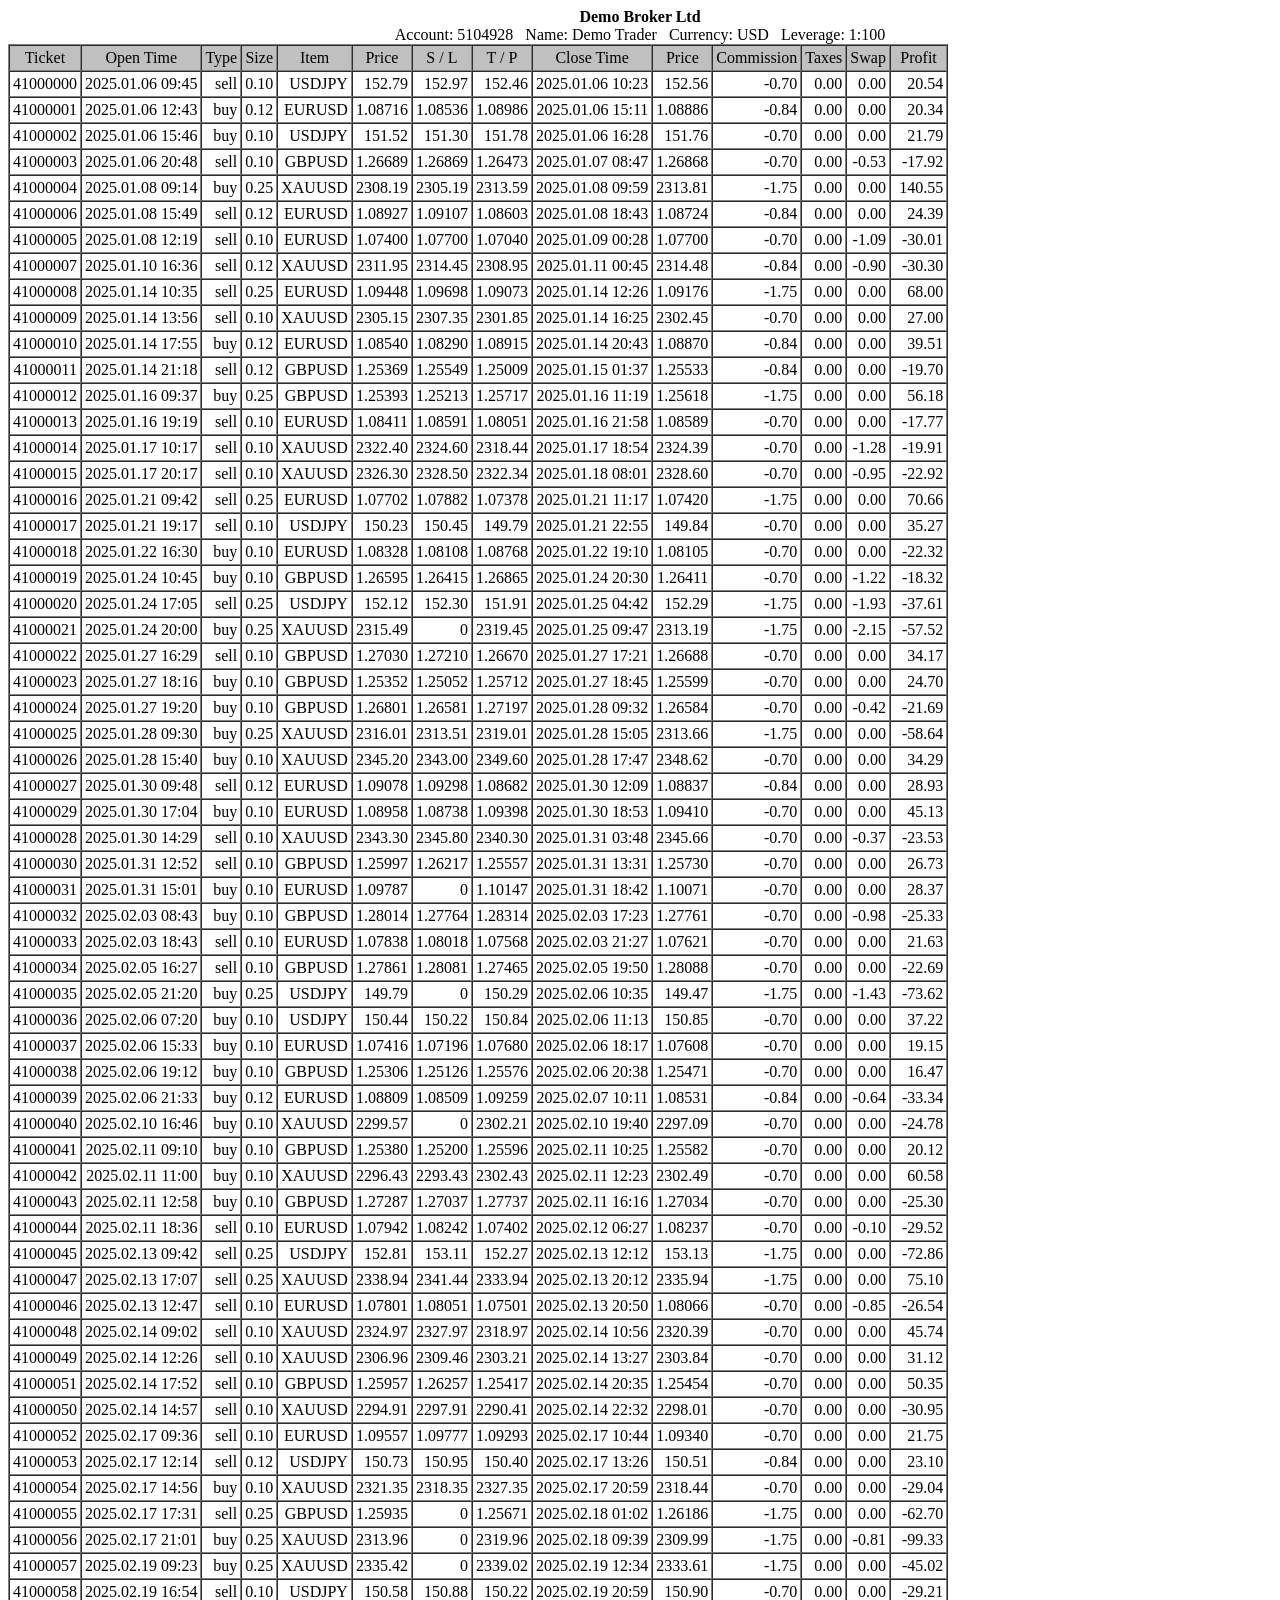
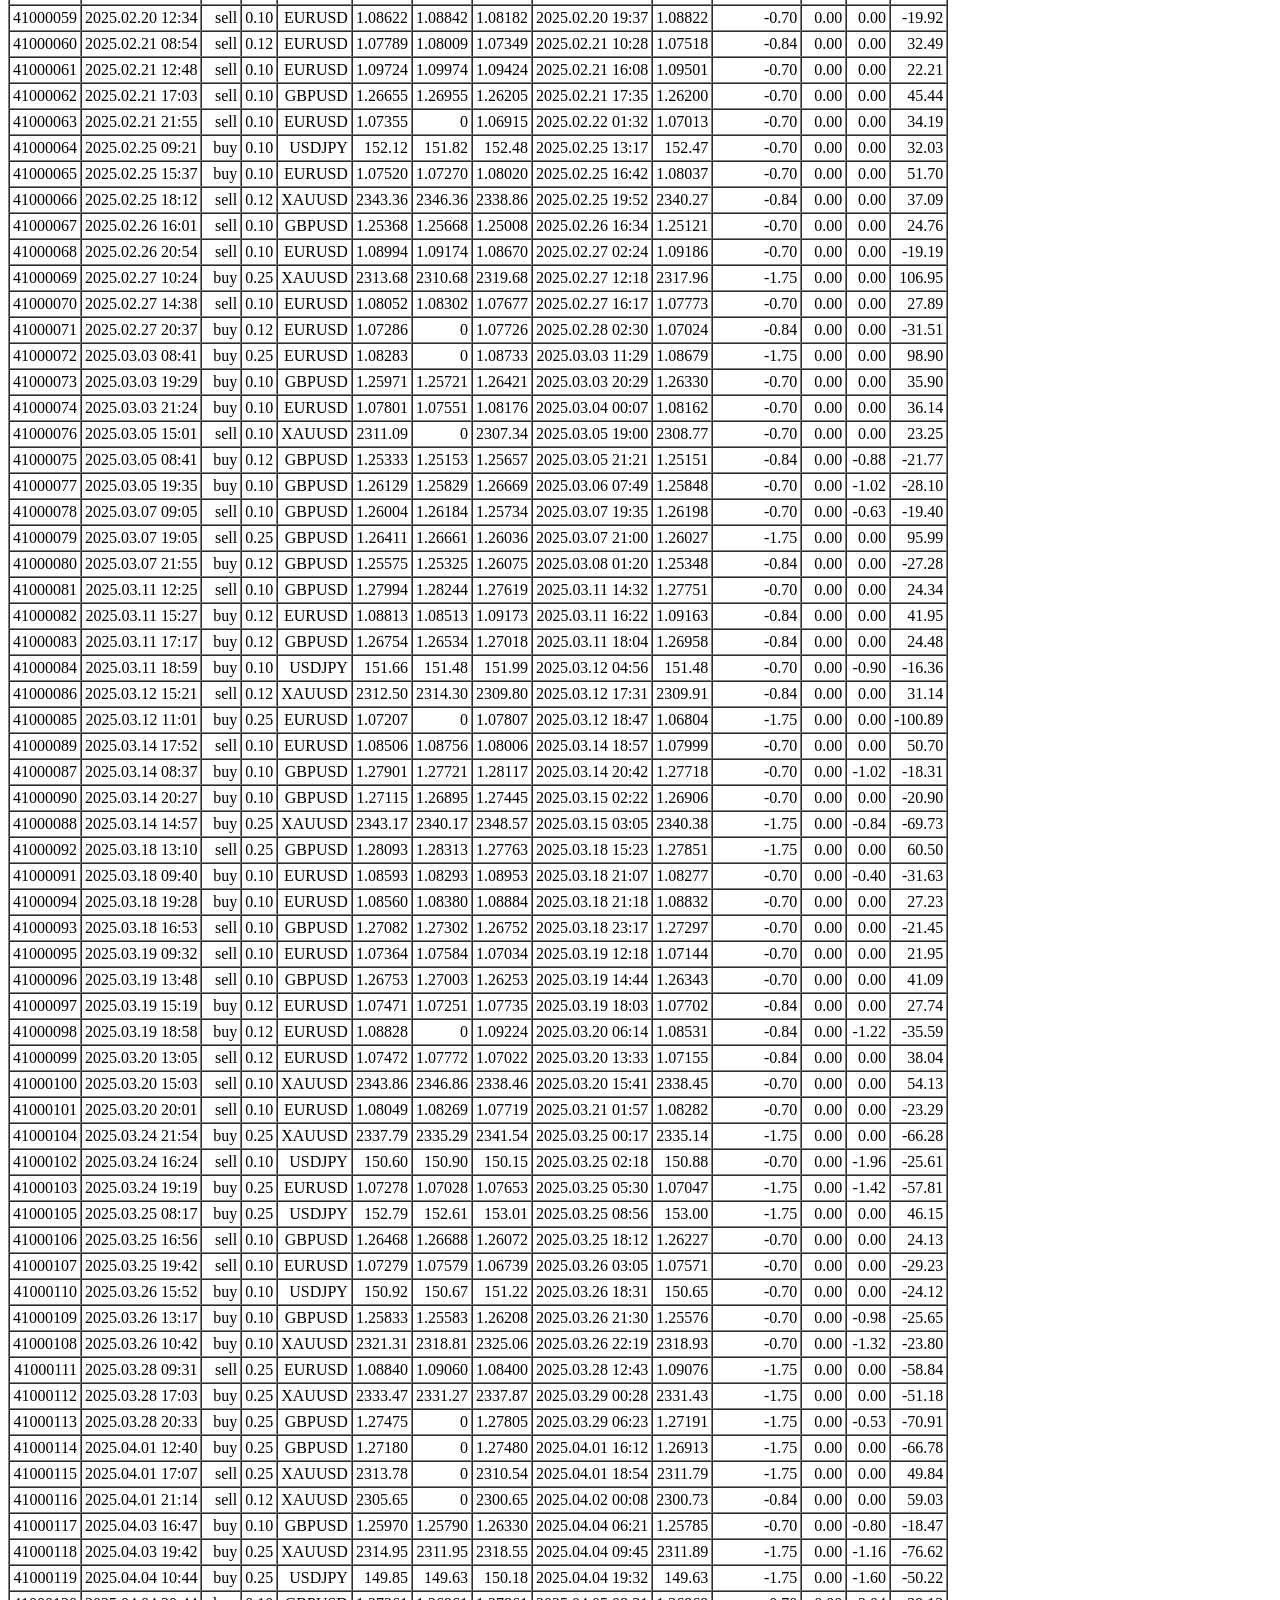
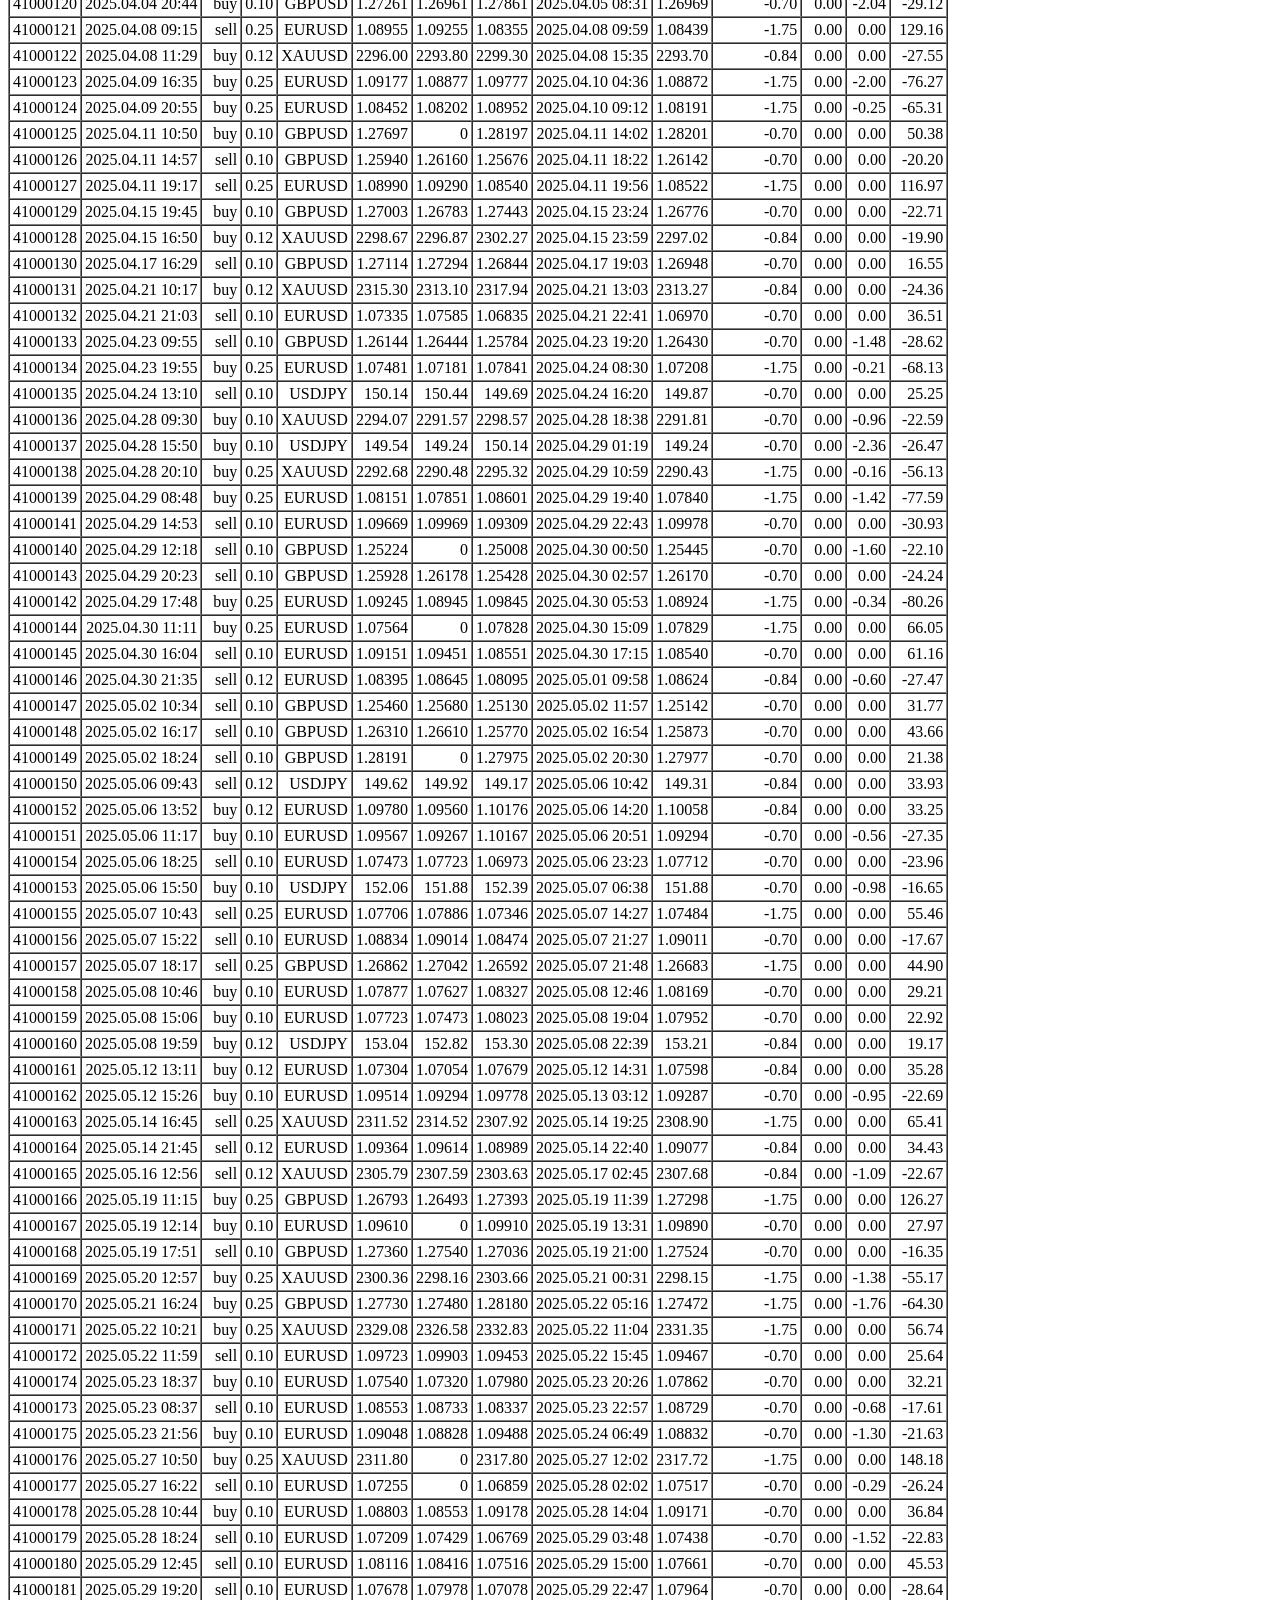
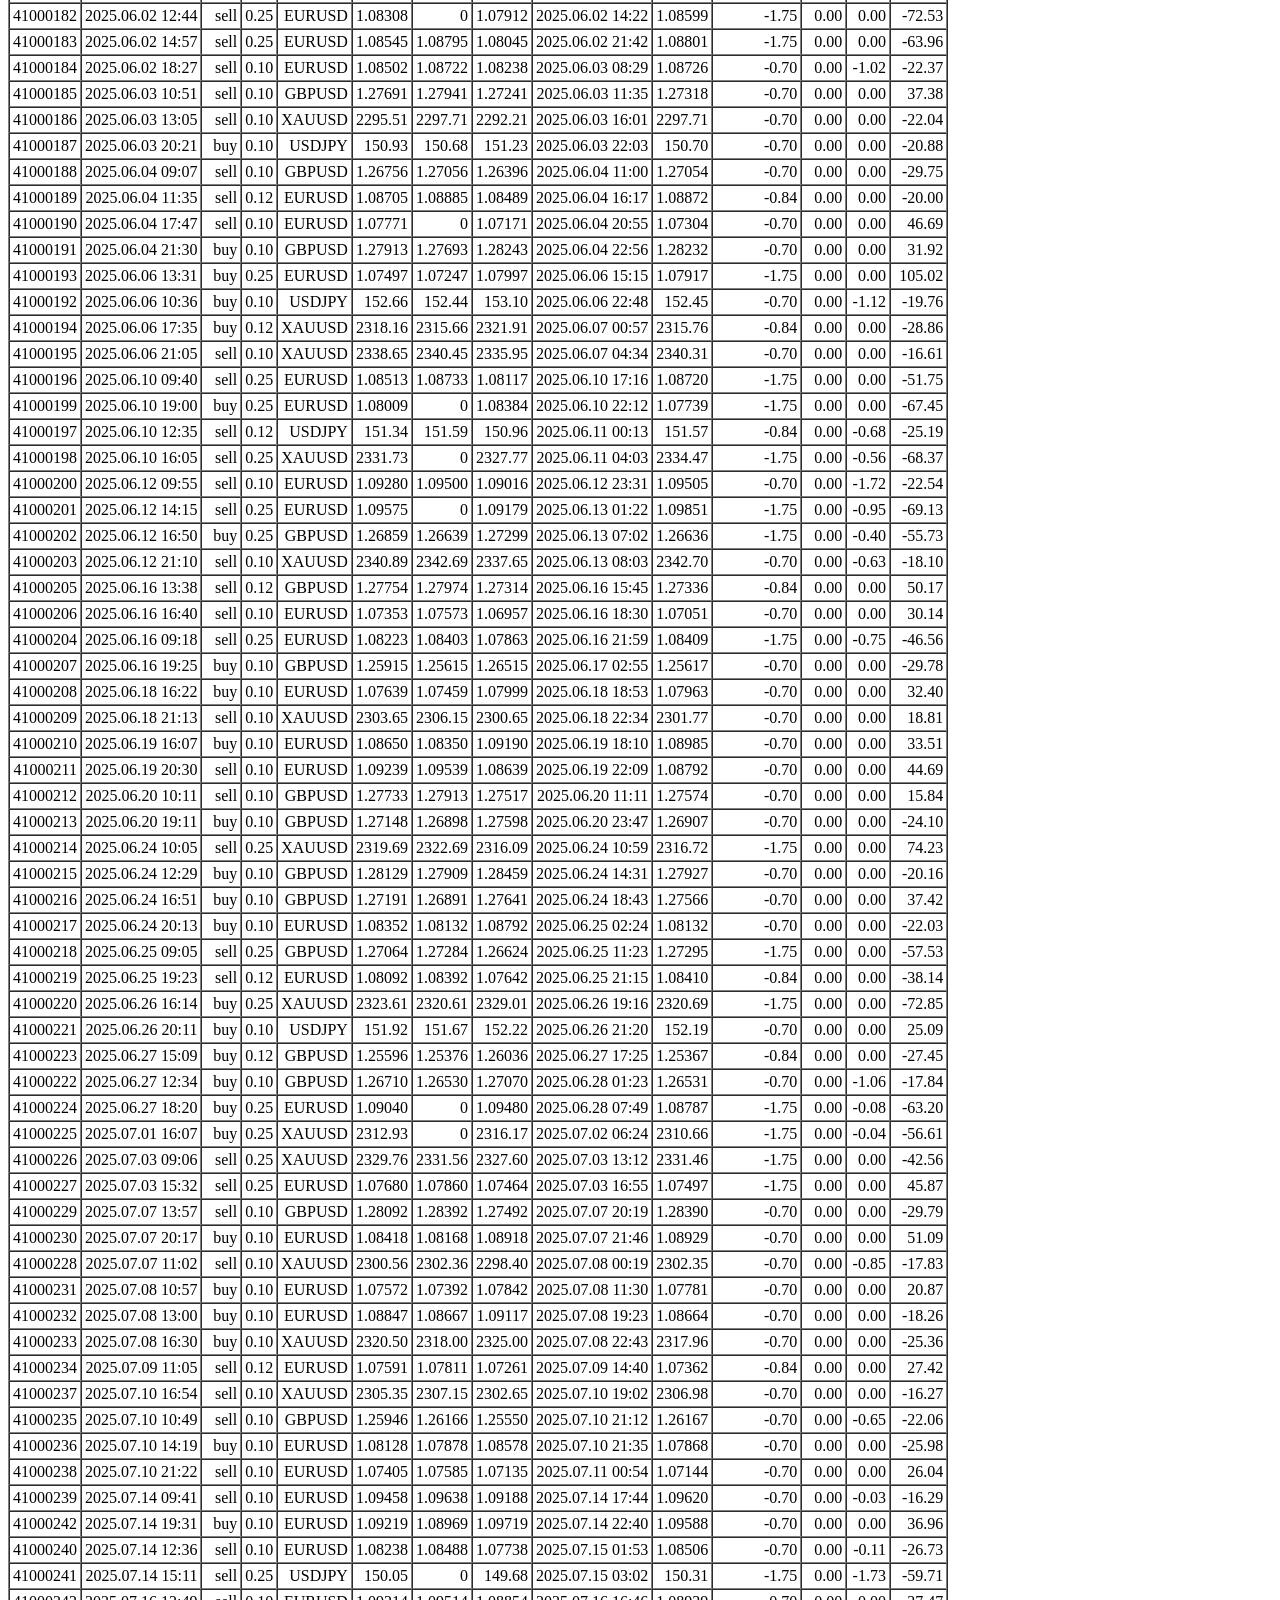
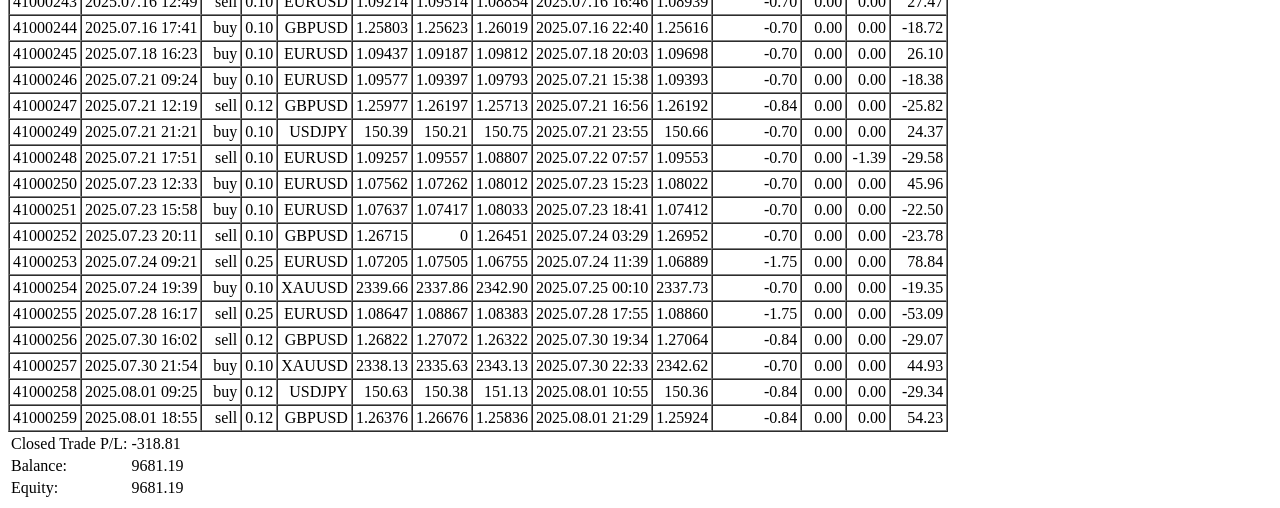
<file: samples/demo_mt4_statement.html>
<html><head><meta http-equiv="Content-Type" content="text/html; charset=utf-8">
<title>Statement</title></head><body bgcolor="#FFFFFF">
<div align="center"><b>Demo Broker Ltd</b><br>
Account: 5104928 &nbsp; Name: Demo Trader &nbsp; Currency: USD &nbsp; Leverage: 1:100<br>
</div>
<table border="1" cellpadding="3" cellspacing="0">
<tr align="center" bgcolor="#C0C0C0">
<td>Ticket</td><td>Open Time</td><td>Type</td><td>Size</td><td>Item</td><td>Price</td>
<td>S / L</td><td>T / P</td><td>Close Time</td><td>Price</td><td>Commission</td>
<td>Taxes</td><td>Swap</td><td>Profit</td></tr>
<tr align=right><td>41000000</td><td>2025.01.06 09:45</td><td>sell</td><td>0.10</td><td>USDJPY</td><td>152.79</td><td>152.97</td><td>152.46</td><td>2025.01.06 10:23</td><td>152.56</td><td>-0.70</td><td>0.00</td><td>0.00</td><td>20.54</td></tr>
<tr align=right><td>41000001</td><td>2025.01.06 12:43</td><td>buy</td><td>0.12</td><td>EURUSD</td><td>1.08716</td><td>1.08536</td><td>1.08986</td><td>2025.01.06 15:11</td><td>1.08886</td><td>-0.84</td><td>0.00</td><td>0.00</td><td>20.34</td></tr>
<tr align=right><td>41000002</td><td>2025.01.06 15:46</td><td>buy</td><td>0.10</td><td>USDJPY</td><td>151.52</td><td>151.30</td><td>151.78</td><td>2025.01.06 16:28</td><td>151.76</td><td>-0.70</td><td>0.00</td><td>0.00</td><td>21.79</td></tr>
<tr align=right><td>41000003</td><td>2025.01.06 20:48</td><td>sell</td><td>0.10</td><td>GBPUSD</td><td>1.26689</td><td>1.26869</td><td>1.26473</td><td>2025.01.07 08:47</td><td>1.26868</td><td>-0.70</td><td>0.00</td><td>-0.53</td><td>-17.92</td></tr>
<tr align=right><td>41000004</td><td>2025.01.08 09:14</td><td>buy</td><td>0.25</td><td>XAUUSD</td><td>2308.19</td><td>2305.19</td><td>2313.59</td><td>2025.01.08 09:59</td><td>2313.81</td><td>-1.75</td><td>0.00</td><td>0.00</td><td>140.55</td></tr>
<tr align=right><td>41000006</td><td>2025.01.08 15:49</td><td>sell</td><td>0.12</td><td>EURUSD</td><td>1.08927</td><td>1.09107</td><td>1.08603</td><td>2025.01.08 18:43</td><td>1.08724</td><td>-0.84</td><td>0.00</td><td>0.00</td><td>24.39</td></tr>
<tr align=right><td>41000005</td><td>2025.01.08 12:19</td><td>sell</td><td>0.10</td><td>EURUSD</td><td>1.07400</td><td>1.07700</td><td>1.07040</td><td>2025.01.09 00:28</td><td>1.07700</td><td>-0.70</td><td>0.00</td><td>-1.09</td><td>-30.01</td></tr>
<tr align=right><td>41000007</td><td>2025.01.10 16:36</td><td>sell</td><td>0.12</td><td>XAUUSD</td><td>2311.95</td><td>2314.45</td><td>2308.95</td><td>2025.01.11 00:45</td><td>2314.48</td><td>-0.84</td><td>0.00</td><td>-0.90</td><td>-30.30</td></tr>
<tr align=right><td>41000008</td><td>2025.01.14 10:35</td><td>sell</td><td>0.25</td><td>EURUSD</td><td>1.09448</td><td>1.09698</td><td>1.09073</td><td>2025.01.14 12:26</td><td>1.09176</td><td>-1.75</td><td>0.00</td><td>0.00</td><td>68.00</td></tr>
<tr align=right><td>41000009</td><td>2025.01.14 13:56</td><td>sell</td><td>0.10</td><td>XAUUSD</td><td>2305.15</td><td>2307.35</td><td>2301.85</td><td>2025.01.14 16:25</td><td>2302.45</td><td>-0.70</td><td>0.00</td><td>0.00</td><td>27.00</td></tr>
<tr align=right><td>41000010</td><td>2025.01.14 17:55</td><td>buy</td><td>0.12</td><td>EURUSD</td><td>1.08540</td><td>1.08290</td><td>1.08915</td><td>2025.01.14 20:43</td><td>1.08870</td><td>-0.84</td><td>0.00</td><td>0.00</td><td>39.51</td></tr>
<tr align=right><td>41000011</td><td>2025.01.14 21:18</td><td>sell</td><td>0.12</td><td>GBPUSD</td><td>1.25369</td><td>1.25549</td><td>1.25009</td><td>2025.01.15 01:37</td><td>1.25533</td><td>-0.84</td><td>0.00</td><td>0.00</td><td>-19.70</td></tr>
<tr align=right><td>41000012</td><td>2025.01.16 09:37</td><td>buy</td><td>0.25</td><td>GBPUSD</td><td>1.25393</td><td>1.25213</td><td>1.25717</td><td>2025.01.16 11:19</td><td>1.25618</td><td>-1.75</td><td>0.00</td><td>0.00</td><td>56.18</td></tr>
<tr align=right><td>41000013</td><td>2025.01.16 19:19</td><td>sell</td><td>0.10</td><td>EURUSD</td><td>1.08411</td><td>1.08591</td><td>1.08051</td><td>2025.01.16 21:58</td><td>1.08589</td><td>-0.70</td><td>0.00</td><td>0.00</td><td>-17.77</td></tr>
<tr align=right><td>41000014</td><td>2025.01.17 10:17</td><td>sell</td><td>0.10</td><td>XAUUSD</td><td>2322.40</td><td>2324.60</td><td>2318.44</td><td>2025.01.17 18:54</td><td>2324.39</td><td>-0.70</td><td>0.00</td><td>-1.28</td><td>-19.91</td></tr>
<tr align=right><td>41000015</td><td>2025.01.17 20:17</td><td>sell</td><td>0.10</td><td>XAUUSD</td><td>2326.30</td><td>2328.50</td><td>2322.34</td><td>2025.01.18 08:01</td><td>2328.60</td><td>-0.70</td><td>0.00</td><td>-0.95</td><td>-22.92</td></tr>
<tr align=right><td>41000016</td><td>2025.01.21 09:42</td><td>sell</td><td>0.25</td><td>EURUSD</td><td>1.07702</td><td>1.07882</td><td>1.07378</td><td>2025.01.21 11:17</td><td>1.07420</td><td>-1.75</td><td>0.00</td><td>0.00</td><td>70.66</td></tr>
<tr align=right><td>41000017</td><td>2025.01.21 19:17</td><td>sell</td><td>0.10</td><td>USDJPY</td><td>150.23</td><td>150.45</td><td>149.79</td><td>2025.01.21 22:55</td><td>149.84</td><td>-0.70</td><td>0.00</td><td>0.00</td><td>35.27</td></tr>
<tr align=right><td>41000018</td><td>2025.01.22 16:30</td><td>buy</td><td>0.10</td><td>EURUSD</td><td>1.08328</td><td>1.08108</td><td>1.08768</td><td>2025.01.22 19:10</td><td>1.08105</td><td>-0.70</td><td>0.00</td><td>0.00</td><td>-22.32</td></tr>
<tr align=right><td>41000019</td><td>2025.01.24 10:45</td><td>buy</td><td>0.10</td><td>GBPUSD</td><td>1.26595</td><td>1.26415</td><td>1.26865</td><td>2025.01.24 20:30</td><td>1.26411</td><td>-0.70</td><td>0.00</td><td>-1.22</td><td>-18.32</td></tr>
<tr align=right><td>41000020</td><td>2025.01.24 17:05</td><td>sell</td><td>0.25</td><td>USDJPY</td><td>152.12</td><td>152.30</td><td>151.91</td><td>2025.01.25 04:42</td><td>152.29</td><td>-1.75</td><td>0.00</td><td>-1.93</td><td>-37.61</td></tr>
<tr align=right><td>41000021</td><td>2025.01.24 20:00</td><td>buy</td><td>0.25</td><td>XAUUSD</td><td>2315.49</td><td>0</td><td>2319.45</td><td>2025.01.25 09:47</td><td>2313.19</td><td>-1.75</td><td>0.00</td><td>-2.15</td><td>-57.52</td></tr>
<tr align=right><td>41000022</td><td>2025.01.27 16:29</td><td>sell</td><td>0.10</td><td>GBPUSD</td><td>1.27030</td><td>1.27210</td><td>1.26670</td><td>2025.01.27 17:21</td><td>1.26688</td><td>-0.70</td><td>0.00</td><td>0.00</td><td>34.17</td></tr>
<tr align=right><td>41000023</td><td>2025.01.27 18:16</td><td>buy</td><td>0.10</td><td>GBPUSD</td><td>1.25352</td><td>1.25052</td><td>1.25712</td><td>2025.01.27 18:45</td><td>1.25599</td><td>-0.70</td><td>0.00</td><td>0.00</td><td>24.70</td></tr>
<tr align=right><td>41000024</td><td>2025.01.27 19:20</td><td>buy</td><td>0.10</td><td>GBPUSD</td><td>1.26801</td><td>1.26581</td><td>1.27197</td><td>2025.01.28 09:32</td><td>1.26584</td><td>-0.70</td><td>0.00</td><td>-0.42</td><td>-21.69</td></tr>
<tr align=right><td>41000025</td><td>2025.01.28 09:30</td><td>buy</td><td>0.25</td><td>XAUUSD</td><td>2316.01</td><td>2313.51</td><td>2319.01</td><td>2025.01.28 15:05</td><td>2313.66</td><td>-1.75</td><td>0.00</td><td>0.00</td><td>-58.64</td></tr>
<tr align=right><td>41000026</td><td>2025.01.28 15:40</td><td>buy</td><td>0.10</td><td>XAUUSD</td><td>2345.20</td><td>2343.00</td><td>2349.60</td><td>2025.01.28 17:47</td><td>2348.62</td><td>-0.70</td><td>0.00</td><td>0.00</td><td>34.29</td></tr>
<tr align=right><td>41000027</td><td>2025.01.30 09:48</td><td>sell</td><td>0.12</td><td>EURUSD</td><td>1.09078</td><td>1.09298</td><td>1.08682</td><td>2025.01.30 12:09</td><td>1.08837</td><td>-0.84</td><td>0.00</td><td>0.00</td><td>28.93</td></tr>
<tr align=right><td>41000029</td><td>2025.01.30 17:04</td><td>buy</td><td>0.10</td><td>EURUSD</td><td>1.08958</td><td>1.08738</td><td>1.09398</td><td>2025.01.30 18:53</td><td>1.09410</td><td>-0.70</td><td>0.00</td><td>0.00</td><td>45.13</td></tr>
<tr align=right><td>41000028</td><td>2025.01.30 14:29</td><td>sell</td><td>0.10</td><td>XAUUSD</td><td>2343.30</td><td>2345.80</td><td>2340.30</td><td>2025.01.31 03:48</td><td>2345.66</td><td>-0.70</td><td>0.00</td><td>-0.37</td><td>-23.53</td></tr>
<tr align=right><td>41000030</td><td>2025.01.31 12:52</td><td>sell</td><td>0.10</td><td>GBPUSD</td><td>1.25997</td><td>1.26217</td><td>1.25557</td><td>2025.01.31 13:31</td><td>1.25730</td><td>-0.70</td><td>0.00</td><td>0.00</td><td>26.73</td></tr>
<tr align=right><td>41000031</td><td>2025.01.31 15:01</td><td>buy</td><td>0.10</td><td>EURUSD</td><td>1.09787</td><td>0</td><td>1.10147</td><td>2025.01.31 18:42</td><td>1.10071</td><td>-0.70</td><td>0.00</td><td>0.00</td><td>28.37</td></tr>
<tr align=right><td>41000032</td><td>2025.02.03 08:43</td><td>buy</td><td>0.10</td><td>GBPUSD</td><td>1.28014</td><td>1.27764</td><td>1.28314</td><td>2025.02.03 17:23</td><td>1.27761</td><td>-0.70</td><td>0.00</td><td>-0.98</td><td>-25.33</td></tr>
<tr align=right><td>41000033</td><td>2025.02.03 18:43</td><td>sell</td><td>0.10</td><td>EURUSD</td><td>1.07838</td><td>1.08018</td><td>1.07568</td><td>2025.02.03 21:27</td><td>1.07621</td><td>-0.70</td><td>0.00</td><td>0.00</td><td>21.63</td></tr>
<tr align=right><td>41000034</td><td>2025.02.05 16:27</td><td>sell</td><td>0.10</td><td>GBPUSD</td><td>1.27861</td><td>1.28081</td><td>1.27465</td><td>2025.02.05 19:50</td><td>1.28088</td><td>-0.70</td><td>0.00</td><td>0.00</td><td>-22.69</td></tr>
<tr align=right><td>41000035</td><td>2025.02.05 21:20</td><td>buy</td><td>0.25</td><td>USDJPY</td><td>149.79</td><td>0</td><td>150.29</td><td>2025.02.06 10:35</td><td>149.47</td><td>-1.75</td><td>0.00</td><td>-1.43</td><td>-73.62</td></tr>
<tr align=right><td>41000036</td><td>2025.02.06 07:20</td><td>buy</td><td>0.10</td><td>USDJPY</td><td>150.44</td><td>150.22</td><td>150.84</td><td>2025.02.06 11:13</td><td>150.85</td><td>-0.70</td><td>0.00</td><td>0.00</td><td>37.22</td></tr>
<tr align=right><td>41000037</td><td>2025.02.06 15:33</td><td>buy</td><td>0.10</td><td>EURUSD</td><td>1.07416</td><td>1.07196</td><td>1.07680</td><td>2025.02.06 18:17</td><td>1.07608</td><td>-0.70</td><td>0.00</td><td>0.00</td><td>19.15</td></tr>
<tr align=right><td>41000038</td><td>2025.02.06 19:12</td><td>buy</td><td>0.10</td><td>GBPUSD</td><td>1.25306</td><td>1.25126</td><td>1.25576</td><td>2025.02.06 20:38</td><td>1.25471</td><td>-0.70</td><td>0.00</td><td>0.00</td><td>16.47</td></tr>
<tr align=right><td>41000039</td><td>2025.02.06 21:33</td><td>buy</td><td>0.12</td><td>EURUSD</td><td>1.08809</td><td>1.08509</td><td>1.09259</td><td>2025.02.07 10:11</td><td>1.08531</td><td>-0.84</td><td>0.00</td><td>-0.64</td><td>-33.34</td></tr>
<tr align=right><td>41000040</td><td>2025.02.10 16:46</td><td>buy</td><td>0.10</td><td>XAUUSD</td><td>2299.57</td><td>0</td><td>2302.21</td><td>2025.02.10 19:40</td><td>2297.09</td><td>-0.70</td><td>0.00</td><td>0.00</td><td>-24.78</td></tr>
<tr align=right><td>41000041</td><td>2025.02.11 09:10</td><td>buy</td><td>0.10</td><td>GBPUSD</td><td>1.25380</td><td>1.25200</td><td>1.25596</td><td>2025.02.11 10:25</td><td>1.25582</td><td>-0.70</td><td>0.00</td><td>0.00</td><td>20.12</td></tr>
<tr align=right><td>41000042</td><td>2025.02.11 11:00</td><td>buy</td><td>0.10</td><td>XAUUSD</td><td>2296.43</td><td>2293.43</td><td>2302.43</td><td>2025.02.11 12:23</td><td>2302.49</td><td>-0.70</td><td>0.00</td><td>0.00</td><td>60.58</td></tr>
<tr align=right><td>41000043</td><td>2025.02.11 12:58</td><td>buy</td><td>0.10</td><td>GBPUSD</td><td>1.27287</td><td>1.27037</td><td>1.27737</td><td>2025.02.11 16:16</td><td>1.27034</td><td>-0.70</td><td>0.00</td><td>0.00</td><td>-25.30</td></tr>
<tr align=right><td>41000044</td><td>2025.02.11 18:36</td><td>sell</td><td>0.10</td><td>EURUSD</td><td>1.07942</td><td>1.08242</td><td>1.07402</td><td>2025.02.12 06:27</td><td>1.08237</td><td>-0.70</td><td>0.00</td><td>-0.10</td><td>-29.52</td></tr>
<tr align=right><td>41000045</td><td>2025.02.13 09:42</td><td>sell</td><td>0.25</td><td>USDJPY</td><td>152.81</td><td>153.11</td><td>152.27</td><td>2025.02.13 12:12</td><td>153.13</td><td>-1.75</td><td>0.00</td><td>0.00</td><td>-72.86</td></tr>
<tr align=right><td>41000047</td><td>2025.02.13 17:07</td><td>sell</td><td>0.25</td><td>XAUUSD</td><td>2338.94</td><td>2341.44</td><td>2333.94</td><td>2025.02.13 20:12</td><td>2335.94</td><td>-1.75</td><td>0.00</td><td>0.00</td><td>75.10</td></tr>
<tr align=right><td>41000046</td><td>2025.02.13 12:47</td><td>sell</td><td>0.10</td><td>EURUSD</td><td>1.07801</td><td>1.08051</td><td>1.07501</td><td>2025.02.13 20:50</td><td>1.08066</td><td>-0.70</td><td>0.00</td><td>-0.85</td><td>-26.54</td></tr>
<tr align=right><td>41000048</td><td>2025.02.14 09:02</td><td>sell</td><td>0.10</td><td>XAUUSD</td><td>2324.97</td><td>2327.97</td><td>2318.97</td><td>2025.02.14 10:56</td><td>2320.39</td><td>-0.70</td><td>0.00</td><td>0.00</td><td>45.74</td></tr>
<tr align=right><td>41000049</td><td>2025.02.14 12:26</td><td>sell</td><td>0.10</td><td>XAUUSD</td><td>2306.96</td><td>2309.46</td><td>2303.21</td><td>2025.02.14 13:27</td><td>2303.84</td><td>-0.70</td><td>0.00</td><td>0.00</td><td>31.12</td></tr>
<tr align=right><td>41000051</td><td>2025.02.14 17:52</td><td>sell</td><td>0.10</td><td>GBPUSD</td><td>1.25957</td><td>1.26257</td><td>1.25417</td><td>2025.02.14 20:35</td><td>1.25454</td><td>-0.70</td><td>0.00</td><td>0.00</td><td>50.35</td></tr>
<tr align=right><td>41000050</td><td>2025.02.14 14:57</td><td>sell</td><td>0.10</td><td>XAUUSD</td><td>2294.91</td><td>2297.91</td><td>2290.41</td><td>2025.02.14 22:32</td><td>2298.01</td><td>-0.70</td><td>0.00</td><td>0.00</td><td>-30.95</td></tr>
<tr align=right><td>41000052</td><td>2025.02.17 09:36</td><td>sell</td><td>0.10</td><td>EURUSD</td><td>1.09557</td><td>1.09777</td><td>1.09293</td><td>2025.02.17 10:44</td><td>1.09340</td><td>-0.70</td><td>0.00</td><td>0.00</td><td>21.75</td></tr>
<tr align=right><td>41000053</td><td>2025.02.17 12:14</td><td>sell</td><td>0.12</td><td>USDJPY</td><td>150.73</td><td>150.95</td><td>150.40</td><td>2025.02.17 13:26</td><td>150.51</td><td>-0.84</td><td>0.00</td><td>0.00</td><td>23.10</td></tr>
<tr align=right><td>41000054</td><td>2025.02.17 14:56</td><td>buy</td><td>0.10</td><td>XAUUSD</td><td>2321.35</td><td>2318.35</td><td>2327.35</td><td>2025.02.17 20:59</td><td>2318.44</td><td>-0.70</td><td>0.00</td><td>0.00</td><td>-29.04</td></tr>
<tr align=right><td>41000055</td><td>2025.02.17 17:31</td><td>sell</td><td>0.25</td><td>GBPUSD</td><td>1.25935</td><td>0</td><td>1.25671</td><td>2025.02.18 01:02</td><td>1.26186</td><td>-1.75</td><td>0.00</td><td>0.00</td><td>-62.70</td></tr>
<tr align=right><td>41000056</td><td>2025.02.17 21:01</td><td>buy</td><td>0.25</td><td>XAUUSD</td><td>2313.96</td><td>0</td><td>2319.96</td><td>2025.02.18 09:39</td><td>2309.99</td><td>-1.75</td><td>0.00</td><td>-0.81</td><td>-99.33</td></tr>
<tr align=right><td>41000057</td><td>2025.02.19 09:23</td><td>buy</td><td>0.25</td><td>XAUUSD</td><td>2335.42</td><td>0</td><td>2339.02</td><td>2025.02.19 12:34</td><td>2333.61</td><td>-1.75</td><td>0.00</td><td>0.00</td><td>-45.02</td></tr>
<tr align=right><td>41000058</td><td>2025.02.19 16:54</td><td>sell</td><td>0.10</td><td>USDJPY</td><td>150.58</td><td>150.88</td><td>150.22</td><td>2025.02.19 20:59</td><td>150.90</td><td>-0.70</td><td>0.00</td><td>0.00</td><td>-29.21</td></tr>
<tr align=right><td>41000059</td><td>2025.02.20 12:34</td><td>sell</td><td>0.10</td><td>EURUSD</td><td>1.08622</td><td>1.08842</td><td>1.08182</td><td>2025.02.20 19:37</td><td>1.08822</td><td>-0.70</td><td>0.00</td><td>0.00</td><td>-19.92</td></tr>
<tr align=right><td>41000060</td><td>2025.02.21 08:54</td><td>sell</td><td>0.12</td><td>EURUSD</td><td>1.07789</td><td>1.08009</td><td>1.07349</td><td>2025.02.21 10:28</td><td>1.07518</td><td>-0.84</td><td>0.00</td><td>0.00</td><td>32.49</td></tr>
<tr align=right><td>41000061</td><td>2025.02.21 12:48</td><td>sell</td><td>0.10</td><td>EURUSD</td><td>1.09724</td><td>1.09974</td><td>1.09424</td><td>2025.02.21 16:08</td><td>1.09501</td><td>-0.70</td><td>0.00</td><td>0.00</td><td>22.21</td></tr>
<tr align=right><td>41000062</td><td>2025.02.21 17:03</td><td>sell</td><td>0.10</td><td>GBPUSD</td><td>1.26655</td><td>1.26955</td><td>1.26205</td><td>2025.02.21 17:35</td><td>1.26200</td><td>-0.70</td><td>0.00</td><td>0.00</td><td>45.44</td></tr>
<tr align=right><td>41000063</td><td>2025.02.21 21:55</td><td>sell</td><td>0.10</td><td>EURUSD</td><td>1.07355</td><td>0</td><td>1.06915</td><td>2025.02.22 01:32</td><td>1.07013</td><td>-0.70</td><td>0.00</td><td>0.00</td><td>34.19</td></tr>
<tr align=right><td>41000064</td><td>2025.02.25 09:21</td><td>buy</td><td>0.10</td><td>USDJPY</td><td>152.12</td><td>151.82</td><td>152.48</td><td>2025.02.25 13:17</td><td>152.47</td><td>-0.70</td><td>0.00</td><td>0.00</td><td>32.03</td></tr>
<tr align=right><td>41000065</td><td>2025.02.25 15:37</td><td>buy</td><td>0.10</td><td>EURUSD</td><td>1.07520</td><td>1.07270</td><td>1.08020</td><td>2025.02.25 16:42</td><td>1.08037</td><td>-0.70</td><td>0.00</td><td>0.00</td><td>51.70</td></tr>
<tr align=right><td>41000066</td><td>2025.02.25 18:12</td><td>sell</td><td>0.12</td><td>XAUUSD</td><td>2343.36</td><td>2346.36</td><td>2338.86</td><td>2025.02.25 19:52</td><td>2340.27</td><td>-0.84</td><td>0.00</td><td>0.00</td><td>37.09</td></tr>
<tr align=right><td>41000067</td><td>2025.02.26 16:01</td><td>sell</td><td>0.10</td><td>GBPUSD</td><td>1.25368</td><td>1.25668</td><td>1.25008</td><td>2025.02.26 16:34</td><td>1.25121</td><td>-0.70</td><td>0.00</td><td>0.00</td><td>24.76</td></tr>
<tr align=right><td>41000068</td><td>2025.02.26 20:54</td><td>sell</td><td>0.10</td><td>EURUSD</td><td>1.08994</td><td>1.09174</td><td>1.08670</td><td>2025.02.27 02:24</td><td>1.09186</td><td>-0.70</td><td>0.00</td><td>0.00</td><td>-19.19</td></tr>
<tr align=right><td>41000069</td><td>2025.02.27 10:24</td><td>buy</td><td>0.25</td><td>XAUUSD</td><td>2313.68</td><td>2310.68</td><td>2319.68</td><td>2025.02.27 12:18</td><td>2317.96</td><td>-1.75</td><td>0.00</td><td>0.00</td><td>106.95</td></tr>
<tr align=right><td>41000070</td><td>2025.02.27 14:38</td><td>sell</td><td>0.10</td><td>EURUSD</td><td>1.08052</td><td>1.08302</td><td>1.07677</td><td>2025.02.27 16:17</td><td>1.07773</td><td>-0.70</td><td>0.00</td><td>0.00</td><td>27.89</td></tr>
<tr align=right><td>41000071</td><td>2025.02.27 20:37</td><td>buy</td><td>0.12</td><td>EURUSD</td><td>1.07286</td><td>0</td><td>1.07726</td><td>2025.02.28 02:30</td><td>1.07024</td><td>-0.84</td><td>0.00</td><td>0.00</td><td>-31.51</td></tr>
<tr align=right><td>41000072</td><td>2025.03.03 08:41</td><td>buy</td><td>0.25</td><td>EURUSD</td><td>1.08283</td><td>0</td><td>1.08733</td><td>2025.03.03 11:29</td><td>1.08679</td><td>-1.75</td><td>0.00</td><td>0.00</td><td>98.90</td></tr>
<tr align=right><td>41000073</td><td>2025.03.03 19:29</td><td>buy</td><td>0.10</td><td>GBPUSD</td><td>1.25971</td><td>1.25721</td><td>1.26421</td><td>2025.03.03 20:29</td><td>1.26330</td><td>-0.70</td><td>0.00</td><td>0.00</td><td>35.90</td></tr>
<tr align=right><td>41000074</td><td>2025.03.03 21:24</td><td>buy</td><td>0.10</td><td>EURUSD</td><td>1.07801</td><td>1.07551</td><td>1.08176</td><td>2025.03.04 00:07</td><td>1.08162</td><td>-0.70</td><td>0.00</td><td>0.00</td><td>36.14</td></tr>
<tr align=right><td>41000076</td><td>2025.03.05 15:01</td><td>sell</td><td>0.10</td><td>XAUUSD</td><td>2311.09</td><td>0</td><td>2307.34</td><td>2025.03.05 19:00</td><td>2308.77</td><td>-0.70</td><td>0.00</td><td>0.00</td><td>23.25</td></tr>
<tr align=right><td>41000075</td><td>2025.03.05 08:41</td><td>buy</td><td>0.12</td><td>GBPUSD</td><td>1.25333</td><td>1.25153</td><td>1.25657</td><td>2025.03.05 21:21</td><td>1.25151</td><td>-0.84</td><td>0.00</td><td>-0.88</td><td>-21.77</td></tr>
<tr align=right><td>41000077</td><td>2025.03.05 19:35</td><td>buy</td><td>0.10</td><td>GBPUSD</td><td>1.26129</td><td>1.25829</td><td>1.26669</td><td>2025.03.06 07:49</td><td>1.25848</td><td>-0.70</td><td>0.00</td><td>-1.02</td><td>-28.10</td></tr>
<tr align=right><td>41000078</td><td>2025.03.07 09:05</td><td>sell</td><td>0.10</td><td>GBPUSD</td><td>1.26004</td><td>1.26184</td><td>1.25734</td><td>2025.03.07 19:35</td><td>1.26198</td><td>-0.70</td><td>0.00</td><td>-0.63</td><td>-19.40</td></tr>
<tr align=right><td>41000079</td><td>2025.03.07 19:05</td><td>sell</td><td>0.25</td><td>GBPUSD</td><td>1.26411</td><td>1.26661</td><td>1.26036</td><td>2025.03.07 21:00</td><td>1.26027</td><td>-1.75</td><td>0.00</td><td>0.00</td><td>95.99</td></tr>
<tr align=right><td>41000080</td><td>2025.03.07 21:55</td><td>buy</td><td>0.12</td><td>GBPUSD</td><td>1.25575</td><td>1.25325</td><td>1.26075</td><td>2025.03.08 01:20</td><td>1.25348</td><td>-0.84</td><td>0.00</td><td>0.00</td><td>-27.28</td></tr>
<tr align=right><td>41000081</td><td>2025.03.11 12:25</td><td>sell</td><td>0.10</td><td>GBPUSD</td><td>1.27994</td><td>1.28244</td><td>1.27619</td><td>2025.03.11 14:32</td><td>1.27751</td><td>-0.70</td><td>0.00</td><td>0.00</td><td>24.34</td></tr>
<tr align=right><td>41000082</td><td>2025.03.11 15:27</td><td>buy</td><td>0.12</td><td>EURUSD</td><td>1.08813</td><td>1.08513</td><td>1.09173</td><td>2025.03.11 16:22</td><td>1.09163</td><td>-0.84</td><td>0.00</td><td>0.00</td><td>41.95</td></tr>
<tr align=right><td>41000083</td><td>2025.03.11 17:17</td><td>buy</td><td>0.12</td><td>GBPUSD</td><td>1.26754</td><td>1.26534</td><td>1.27018</td><td>2025.03.11 18:04</td><td>1.26958</td><td>-0.84</td><td>0.00</td><td>0.00</td><td>24.48</td></tr>
<tr align=right><td>41000084</td><td>2025.03.11 18:59</td><td>buy</td><td>0.10</td><td>USDJPY</td><td>151.66</td><td>151.48</td><td>151.99</td><td>2025.03.12 04:56</td><td>151.48</td><td>-0.70</td><td>0.00</td><td>-0.90</td><td>-16.36</td></tr>
<tr align=right><td>41000086</td><td>2025.03.12 15:21</td><td>sell</td><td>0.12</td><td>XAUUSD</td><td>2312.50</td><td>2314.30</td><td>2309.80</td><td>2025.03.12 17:31</td><td>2309.91</td><td>-0.84</td><td>0.00</td><td>0.00</td><td>31.14</td></tr>
<tr align=right><td>41000085</td><td>2025.03.12 11:01</td><td>buy</td><td>0.25</td><td>EURUSD</td><td>1.07207</td><td>0</td><td>1.07807</td><td>2025.03.12 18:47</td><td>1.06804</td><td>-1.75</td><td>0.00</td><td>0.00</td><td>-100.89</td></tr>
<tr align=right><td>41000089</td><td>2025.03.14 17:52</td><td>sell</td><td>0.10</td><td>EURUSD</td><td>1.08506</td><td>1.08756</td><td>1.08006</td><td>2025.03.14 18:57</td><td>1.07999</td><td>-0.70</td><td>0.00</td><td>0.00</td><td>50.70</td></tr>
<tr align=right><td>41000087</td><td>2025.03.14 08:37</td><td>buy</td><td>0.10</td><td>GBPUSD</td><td>1.27901</td><td>1.27721</td><td>1.28117</td><td>2025.03.14 20:42</td><td>1.27718</td><td>-0.70</td><td>0.00</td><td>-1.02</td><td>-18.31</td></tr>
<tr align=right><td>41000090</td><td>2025.03.14 20:27</td><td>buy</td><td>0.10</td><td>GBPUSD</td><td>1.27115</td><td>1.26895</td><td>1.27445</td><td>2025.03.15 02:22</td><td>1.26906</td><td>-0.70</td><td>0.00</td><td>0.00</td><td>-20.90</td></tr>
<tr align=right><td>41000088</td><td>2025.03.14 14:57</td><td>buy</td><td>0.25</td><td>XAUUSD</td><td>2343.17</td><td>2340.17</td><td>2348.57</td><td>2025.03.15 03:05</td><td>2340.38</td><td>-1.75</td><td>0.00</td><td>-0.84</td><td>-69.73</td></tr>
<tr align=right><td>41000092</td><td>2025.03.18 13:10</td><td>sell</td><td>0.25</td><td>GBPUSD</td><td>1.28093</td><td>1.28313</td><td>1.27763</td><td>2025.03.18 15:23</td><td>1.27851</td><td>-1.75</td><td>0.00</td><td>0.00</td><td>60.50</td></tr>
<tr align=right><td>41000091</td><td>2025.03.18 09:40</td><td>buy</td><td>0.10</td><td>EURUSD</td><td>1.08593</td><td>1.08293</td><td>1.08953</td><td>2025.03.18 21:07</td><td>1.08277</td><td>-0.70</td><td>0.00</td><td>-0.40</td><td>-31.63</td></tr>
<tr align=right><td>41000094</td><td>2025.03.18 19:28</td><td>buy</td><td>0.10</td><td>EURUSD</td><td>1.08560</td><td>1.08380</td><td>1.08884</td><td>2025.03.18 21:18</td><td>1.08832</td><td>-0.70</td><td>0.00</td><td>0.00</td><td>27.23</td></tr>
<tr align=right><td>41000093</td><td>2025.03.18 16:53</td><td>sell</td><td>0.10</td><td>GBPUSD</td><td>1.27082</td><td>1.27302</td><td>1.26752</td><td>2025.03.18 23:17</td><td>1.27297</td><td>-0.70</td><td>0.00</td><td>0.00</td><td>-21.45</td></tr>
<tr align=right><td>41000095</td><td>2025.03.19 09:32</td><td>sell</td><td>0.10</td><td>EURUSD</td><td>1.07364</td><td>1.07584</td><td>1.07034</td><td>2025.03.19 12:18</td><td>1.07144</td><td>-0.70</td><td>0.00</td><td>0.00</td><td>21.95</td></tr>
<tr align=right><td>41000096</td><td>2025.03.19 13:48</td><td>sell</td><td>0.10</td><td>GBPUSD</td><td>1.26753</td><td>1.27003</td><td>1.26253</td><td>2025.03.19 14:44</td><td>1.26343</td><td>-0.70</td><td>0.00</td><td>0.00</td><td>41.09</td></tr>
<tr align=right><td>41000097</td><td>2025.03.19 15:19</td><td>buy</td><td>0.12</td><td>EURUSD</td><td>1.07471</td><td>1.07251</td><td>1.07735</td><td>2025.03.19 18:03</td><td>1.07702</td><td>-0.84</td><td>0.00</td><td>0.00</td><td>27.74</td></tr>
<tr align=right><td>41000098</td><td>2025.03.19 18:58</td><td>buy</td><td>0.12</td><td>EURUSD</td><td>1.08828</td><td>0</td><td>1.09224</td><td>2025.03.20 06:14</td><td>1.08531</td><td>-0.84</td><td>0.00</td><td>-1.22</td><td>-35.59</td></tr>
<tr align=right><td>41000099</td><td>2025.03.20 13:05</td><td>sell</td><td>0.12</td><td>EURUSD</td><td>1.07472</td><td>1.07772</td><td>1.07022</td><td>2025.03.20 13:33</td><td>1.07155</td><td>-0.84</td><td>0.00</td><td>0.00</td><td>38.04</td></tr>
<tr align=right><td>41000100</td><td>2025.03.20 15:03</td><td>sell</td><td>0.10</td><td>XAUUSD</td><td>2343.86</td><td>2346.86</td><td>2338.46</td><td>2025.03.20 15:41</td><td>2338.45</td><td>-0.70</td><td>0.00</td><td>0.00</td><td>54.13</td></tr>
<tr align=right><td>41000101</td><td>2025.03.20 20:01</td><td>sell</td><td>0.10</td><td>EURUSD</td><td>1.08049</td><td>1.08269</td><td>1.07719</td><td>2025.03.21 01:57</td><td>1.08282</td><td>-0.70</td><td>0.00</td><td>0.00</td><td>-23.29</td></tr>
<tr align=right><td>41000104</td><td>2025.03.24 21:54</td><td>buy</td><td>0.25</td><td>XAUUSD</td><td>2337.79</td><td>2335.29</td><td>2341.54</td><td>2025.03.25 00:17</td><td>2335.14</td><td>-1.75</td><td>0.00</td><td>0.00</td><td>-66.28</td></tr>
<tr align=right><td>41000102</td><td>2025.03.24 16:24</td><td>sell</td><td>0.10</td><td>USDJPY</td><td>150.60</td><td>150.90</td><td>150.15</td><td>2025.03.25 02:18</td><td>150.88</td><td>-0.70</td><td>0.00</td><td>-1.96</td><td>-25.61</td></tr>
<tr align=right><td>41000103</td><td>2025.03.24 19:19</td><td>buy</td><td>0.25</td><td>EURUSD</td><td>1.07278</td><td>1.07028</td><td>1.07653</td><td>2025.03.25 05:30</td><td>1.07047</td><td>-1.75</td><td>0.00</td><td>-1.42</td><td>-57.81</td></tr>
<tr align=right><td>41000105</td><td>2025.03.25 08:17</td><td>buy</td><td>0.25</td><td>USDJPY</td><td>152.79</td><td>152.61</td><td>153.01</td><td>2025.03.25 08:56</td><td>153.00</td><td>-1.75</td><td>0.00</td><td>0.00</td><td>46.15</td></tr>
<tr align=right><td>41000106</td><td>2025.03.25 16:56</td><td>sell</td><td>0.10</td><td>GBPUSD</td><td>1.26468</td><td>1.26688</td><td>1.26072</td><td>2025.03.25 18:12</td><td>1.26227</td><td>-0.70</td><td>0.00</td><td>0.00</td><td>24.13</td></tr>
<tr align=right><td>41000107</td><td>2025.03.25 19:42</td><td>sell</td><td>0.10</td><td>EURUSD</td><td>1.07279</td><td>1.07579</td><td>1.06739</td><td>2025.03.26 03:05</td><td>1.07571</td><td>-0.70</td><td>0.00</td><td>0.00</td><td>-29.23</td></tr>
<tr align=right><td>41000110</td><td>2025.03.26 15:52</td><td>buy</td><td>0.10</td><td>USDJPY</td><td>150.92</td><td>150.67</td><td>151.22</td><td>2025.03.26 18:31</td><td>150.65</td><td>-0.70</td><td>0.00</td><td>0.00</td><td>-24.12</td></tr>
<tr align=right><td>41000109</td><td>2025.03.26 13:17</td><td>buy</td><td>0.10</td><td>GBPUSD</td><td>1.25833</td><td>1.25583</td><td>1.26208</td><td>2025.03.26 21:30</td><td>1.25576</td><td>-0.70</td><td>0.00</td><td>-0.98</td><td>-25.65</td></tr>
<tr align=right><td>41000108</td><td>2025.03.26 10:42</td><td>buy</td><td>0.10</td><td>XAUUSD</td><td>2321.31</td><td>2318.81</td><td>2325.06</td><td>2025.03.26 22:19</td><td>2318.93</td><td>-0.70</td><td>0.00</td><td>-1.32</td><td>-23.80</td></tr>
<tr align=right><td>41000111</td><td>2025.03.28 09:31</td><td>sell</td><td>0.25</td><td>EURUSD</td><td>1.08840</td><td>1.09060</td><td>1.08400</td><td>2025.03.28 12:43</td><td>1.09076</td><td>-1.75</td><td>0.00</td><td>0.00</td><td>-58.84</td></tr>
<tr align=right><td>41000112</td><td>2025.03.28 17:03</td><td>buy</td><td>0.25</td><td>XAUUSD</td><td>2333.47</td><td>2331.27</td><td>2337.87</td><td>2025.03.29 00:28</td><td>2331.43</td><td>-1.75</td><td>0.00</td><td>0.00</td><td>-51.18</td></tr>
<tr align=right><td>41000113</td><td>2025.03.28 20:33</td><td>buy</td><td>0.25</td><td>GBPUSD</td><td>1.27475</td><td>0</td><td>1.27805</td><td>2025.03.29 06:23</td><td>1.27191</td><td>-1.75</td><td>0.00</td><td>-0.53</td><td>-70.91</td></tr>
<tr align=right><td>41000114</td><td>2025.04.01 12:40</td><td>buy</td><td>0.25</td><td>GBPUSD</td><td>1.27180</td><td>0</td><td>1.27480</td><td>2025.04.01 16:12</td><td>1.26913</td><td>-1.75</td><td>0.00</td><td>0.00</td><td>-66.78</td></tr>
<tr align=right><td>41000115</td><td>2025.04.01 17:07</td><td>sell</td><td>0.25</td><td>XAUUSD</td><td>2313.78</td><td>0</td><td>2310.54</td><td>2025.04.01 18:54</td><td>2311.79</td><td>-1.75</td><td>0.00</td><td>0.00</td><td>49.84</td></tr>
<tr align=right><td>41000116</td><td>2025.04.01 21:14</td><td>sell</td><td>0.12</td><td>XAUUSD</td><td>2305.65</td><td>0</td><td>2300.65</td><td>2025.04.02 00:08</td><td>2300.73</td><td>-0.84</td><td>0.00</td><td>0.00</td><td>59.03</td></tr>
<tr align=right><td>41000117</td><td>2025.04.03 16:47</td><td>buy</td><td>0.10</td><td>GBPUSD</td><td>1.25970</td><td>1.25790</td><td>1.26330</td><td>2025.04.04 06:21</td><td>1.25785</td><td>-0.70</td><td>0.00</td><td>-0.80</td><td>-18.47</td></tr>
<tr align=right><td>41000118</td><td>2025.04.03 19:42</td><td>buy</td><td>0.25</td><td>XAUUSD</td><td>2314.95</td><td>2311.95</td><td>2318.55</td><td>2025.04.04 09:45</td><td>2311.89</td><td>-1.75</td><td>0.00</td><td>-1.16</td><td>-76.62</td></tr>
<tr align=right><td>41000119</td><td>2025.04.04 10:44</td><td>buy</td><td>0.25</td><td>USDJPY</td><td>149.85</td><td>149.63</td><td>150.18</td><td>2025.04.04 19:32</td><td>149.63</td><td>-1.75</td><td>0.00</td><td>-1.60</td><td>-50.22</td></tr>
<tr align=right><td>41000120</td><td>2025.04.04 20:44</td><td>buy</td><td>0.10</td><td>GBPUSD</td><td>1.27261</td><td>1.26961</td><td>1.27861</td><td>2025.04.05 08:31</td><td>1.26969</td><td>-0.70</td><td>0.00</td><td>-2.04</td><td>-29.12</td></tr>
<tr align=right><td>41000121</td><td>2025.04.08 09:15</td><td>sell</td><td>0.25</td><td>EURUSD</td><td>1.08955</td><td>1.09255</td><td>1.08355</td><td>2025.04.08 09:59</td><td>1.08439</td><td>-1.75</td><td>0.00</td><td>0.00</td><td>129.16</td></tr>
<tr align=right><td>41000122</td><td>2025.04.08 11:29</td><td>buy</td><td>0.12</td><td>XAUUSD</td><td>2296.00</td><td>2293.80</td><td>2299.30</td><td>2025.04.08 15:35</td><td>2293.70</td><td>-0.84</td><td>0.00</td><td>0.00</td><td>-27.55</td></tr>
<tr align=right><td>41000123</td><td>2025.04.09 16:35</td><td>buy</td><td>0.25</td><td>EURUSD</td><td>1.09177</td><td>1.08877</td><td>1.09777</td><td>2025.04.10 04:36</td><td>1.08872</td><td>-1.75</td><td>0.00</td><td>-2.00</td><td>-76.27</td></tr>
<tr align=right><td>41000124</td><td>2025.04.09 20:55</td><td>buy</td><td>0.25</td><td>EURUSD</td><td>1.08452</td><td>1.08202</td><td>1.08952</td><td>2025.04.10 09:12</td><td>1.08191</td><td>-1.75</td><td>0.00</td><td>-0.25</td><td>-65.31</td></tr>
<tr align=right><td>41000125</td><td>2025.04.11 10:50</td><td>buy</td><td>0.10</td><td>GBPUSD</td><td>1.27697</td><td>0</td><td>1.28197</td><td>2025.04.11 14:02</td><td>1.28201</td><td>-0.70</td><td>0.00</td><td>0.00</td><td>50.38</td></tr>
<tr align=right><td>41000126</td><td>2025.04.11 14:57</td><td>sell</td><td>0.10</td><td>GBPUSD</td><td>1.25940</td><td>1.26160</td><td>1.25676</td><td>2025.04.11 18:22</td><td>1.26142</td><td>-0.70</td><td>0.00</td><td>0.00</td><td>-20.20</td></tr>
<tr align=right><td>41000127</td><td>2025.04.11 19:17</td><td>sell</td><td>0.25</td><td>EURUSD</td><td>1.08990</td><td>1.09290</td><td>1.08540</td><td>2025.04.11 19:56</td><td>1.08522</td><td>-1.75</td><td>0.00</td><td>0.00</td><td>116.97</td></tr>
<tr align=right><td>41000129</td><td>2025.04.15 19:45</td><td>buy</td><td>0.10</td><td>GBPUSD</td><td>1.27003</td><td>1.26783</td><td>1.27443</td><td>2025.04.15 23:24</td><td>1.26776</td><td>-0.70</td><td>0.00</td><td>0.00</td><td>-22.71</td></tr>
<tr align=right><td>41000128</td><td>2025.04.15 16:50</td><td>buy</td><td>0.12</td><td>XAUUSD</td><td>2298.67</td><td>2296.87</td><td>2302.27</td><td>2025.04.15 23:59</td><td>2297.02</td><td>-0.84</td><td>0.00</td><td>0.00</td><td>-19.90</td></tr>
<tr align=right><td>41000130</td><td>2025.04.17 16:29</td><td>sell</td><td>0.10</td><td>GBPUSD</td><td>1.27114</td><td>1.27294</td><td>1.26844</td><td>2025.04.17 19:03</td><td>1.26948</td><td>-0.70</td><td>0.00</td><td>0.00</td><td>16.55</td></tr>
<tr align=right><td>41000131</td><td>2025.04.21 10:17</td><td>buy</td><td>0.12</td><td>XAUUSD</td><td>2315.30</td><td>2313.10</td><td>2317.94</td><td>2025.04.21 13:03</td><td>2313.27</td><td>-0.84</td><td>0.00</td><td>0.00</td><td>-24.36</td></tr>
<tr align=right><td>41000132</td><td>2025.04.21 21:03</td><td>sell</td><td>0.10</td><td>EURUSD</td><td>1.07335</td><td>1.07585</td><td>1.06835</td><td>2025.04.21 22:41</td><td>1.06970</td><td>-0.70</td><td>0.00</td><td>0.00</td><td>36.51</td></tr>
<tr align=right><td>41000133</td><td>2025.04.23 09:55</td><td>sell</td><td>0.10</td><td>GBPUSD</td><td>1.26144</td><td>1.26444</td><td>1.25784</td><td>2025.04.23 19:20</td><td>1.26430</td><td>-0.70</td><td>0.00</td><td>-1.48</td><td>-28.62</td></tr>
<tr align=right><td>41000134</td><td>2025.04.23 19:55</td><td>buy</td><td>0.25</td><td>EURUSD</td><td>1.07481</td><td>1.07181</td><td>1.07841</td><td>2025.04.24 08:30</td><td>1.07208</td><td>-1.75</td><td>0.00</td><td>-0.21</td><td>-68.13</td></tr>
<tr align=right><td>41000135</td><td>2025.04.24 13:10</td><td>sell</td><td>0.10</td><td>USDJPY</td><td>150.14</td><td>150.44</td><td>149.69</td><td>2025.04.24 16:20</td><td>149.87</td><td>-0.70</td><td>0.00</td><td>0.00</td><td>25.25</td></tr>
<tr align=right><td>41000136</td><td>2025.04.28 09:30</td><td>buy</td><td>0.10</td><td>XAUUSD</td><td>2294.07</td><td>2291.57</td><td>2298.57</td><td>2025.04.28 18:38</td><td>2291.81</td><td>-0.70</td><td>0.00</td><td>-0.96</td><td>-22.59</td></tr>
<tr align=right><td>41000137</td><td>2025.04.28 15:50</td><td>buy</td><td>0.10</td><td>USDJPY</td><td>149.54</td><td>149.24</td><td>150.14</td><td>2025.04.29 01:19</td><td>149.24</td><td>-0.70</td><td>0.00</td><td>-2.36</td><td>-26.47</td></tr>
<tr align=right><td>41000138</td><td>2025.04.28 20:10</td><td>buy</td><td>0.25</td><td>XAUUSD</td><td>2292.68</td><td>2290.48</td><td>2295.32</td><td>2025.04.29 10:59</td><td>2290.43</td><td>-1.75</td><td>0.00</td><td>-0.16</td><td>-56.13</td></tr>
<tr align=right><td>41000139</td><td>2025.04.29 08:48</td><td>buy</td><td>0.25</td><td>EURUSD</td><td>1.08151</td><td>1.07851</td><td>1.08601</td><td>2025.04.29 19:40</td><td>1.07840</td><td>-1.75</td><td>0.00</td><td>-1.42</td><td>-77.59</td></tr>
<tr align=right><td>41000141</td><td>2025.04.29 14:53</td><td>sell</td><td>0.10</td><td>EURUSD</td><td>1.09669</td><td>1.09969</td><td>1.09309</td><td>2025.04.29 22:43</td><td>1.09978</td><td>-0.70</td><td>0.00</td><td>0.00</td><td>-30.93</td></tr>
<tr align=right><td>41000140</td><td>2025.04.29 12:18</td><td>sell</td><td>0.10</td><td>GBPUSD</td><td>1.25224</td><td>0</td><td>1.25008</td><td>2025.04.30 00:50</td><td>1.25445</td><td>-0.70</td><td>0.00</td><td>-1.60</td><td>-22.10</td></tr>
<tr align=right><td>41000143</td><td>2025.04.29 20:23</td><td>sell</td><td>0.10</td><td>GBPUSD</td><td>1.25928</td><td>1.26178</td><td>1.25428</td><td>2025.04.30 02:57</td><td>1.26170</td><td>-0.70</td><td>0.00</td><td>0.00</td><td>-24.24</td></tr>
<tr align=right><td>41000142</td><td>2025.04.29 17:48</td><td>buy</td><td>0.25</td><td>EURUSD</td><td>1.09245</td><td>1.08945</td><td>1.09845</td><td>2025.04.30 05:53</td><td>1.08924</td><td>-1.75</td><td>0.00</td><td>-0.34</td><td>-80.26</td></tr>
<tr align=right><td>41000144</td><td>2025.04.30 11:11</td><td>buy</td><td>0.25</td><td>EURUSD</td><td>1.07564</td><td>0</td><td>1.07828</td><td>2025.04.30 15:09</td><td>1.07829</td><td>-1.75</td><td>0.00</td><td>0.00</td><td>66.05</td></tr>
<tr align=right><td>41000145</td><td>2025.04.30 16:04</td><td>sell</td><td>0.10</td><td>EURUSD</td><td>1.09151</td><td>1.09451</td><td>1.08551</td><td>2025.04.30 17:15</td><td>1.08540</td><td>-0.70</td><td>0.00</td><td>0.00</td><td>61.16</td></tr>
<tr align=right><td>41000146</td><td>2025.04.30 21:35</td><td>sell</td><td>0.12</td><td>EURUSD</td><td>1.08395</td><td>1.08645</td><td>1.08095</td><td>2025.05.01 09:58</td><td>1.08624</td><td>-0.84</td><td>0.00</td><td>-0.60</td><td>-27.47</td></tr>
<tr align=right><td>41000147</td><td>2025.05.02 10:34</td><td>sell</td><td>0.10</td><td>GBPUSD</td><td>1.25460</td><td>1.25680</td><td>1.25130</td><td>2025.05.02 11:57</td><td>1.25142</td><td>-0.70</td><td>0.00</td><td>0.00</td><td>31.77</td></tr>
<tr align=right><td>41000148</td><td>2025.05.02 16:17</td><td>sell</td><td>0.10</td><td>GBPUSD</td><td>1.26310</td><td>1.26610</td><td>1.25770</td><td>2025.05.02 16:54</td><td>1.25873</td><td>-0.70</td><td>0.00</td><td>0.00</td><td>43.66</td></tr>
<tr align=right><td>41000149</td><td>2025.05.02 18:24</td><td>sell</td><td>0.10</td><td>GBPUSD</td><td>1.28191</td><td>0</td><td>1.27975</td><td>2025.05.02 20:30</td><td>1.27977</td><td>-0.70</td><td>0.00</td><td>0.00</td><td>21.38</td></tr>
<tr align=right><td>41000150</td><td>2025.05.06 09:43</td><td>sell</td><td>0.12</td><td>USDJPY</td><td>149.62</td><td>149.92</td><td>149.17</td><td>2025.05.06 10:42</td><td>149.31</td><td>-0.84</td><td>0.00</td><td>0.00</td><td>33.93</td></tr>
<tr align=right><td>41000152</td><td>2025.05.06 13:52</td><td>buy</td><td>0.12</td><td>EURUSD</td><td>1.09780</td><td>1.09560</td><td>1.10176</td><td>2025.05.06 14:20</td><td>1.10058</td><td>-0.84</td><td>0.00</td><td>0.00</td><td>33.25</td></tr>
<tr align=right><td>41000151</td><td>2025.05.06 11:17</td><td>buy</td><td>0.10</td><td>EURUSD</td><td>1.09567</td><td>1.09267</td><td>1.10167</td><td>2025.05.06 20:51</td><td>1.09294</td><td>-0.70</td><td>0.00</td><td>-0.56</td><td>-27.35</td></tr>
<tr align=right><td>41000154</td><td>2025.05.06 18:25</td><td>sell</td><td>0.10</td><td>EURUSD</td><td>1.07473</td><td>1.07723</td><td>1.06973</td><td>2025.05.06 23:23</td><td>1.07712</td><td>-0.70</td><td>0.00</td><td>0.00</td><td>-23.96</td></tr>
<tr align=right><td>41000153</td><td>2025.05.06 15:50</td><td>buy</td><td>0.10</td><td>USDJPY</td><td>152.06</td><td>151.88</td><td>152.39</td><td>2025.05.07 06:38</td><td>151.88</td><td>-0.70</td><td>0.00</td><td>-0.98</td><td>-16.65</td></tr>
<tr align=right><td>41000155</td><td>2025.05.07 10:43</td><td>sell</td><td>0.25</td><td>EURUSD</td><td>1.07706</td><td>1.07886</td><td>1.07346</td><td>2025.05.07 14:27</td><td>1.07484</td><td>-1.75</td><td>0.00</td><td>0.00</td><td>55.46</td></tr>
<tr align=right><td>41000156</td><td>2025.05.07 15:22</td><td>sell</td><td>0.10</td><td>EURUSD</td><td>1.08834</td><td>1.09014</td><td>1.08474</td><td>2025.05.07 21:27</td><td>1.09011</td><td>-0.70</td><td>0.00</td><td>0.00</td><td>-17.67</td></tr>
<tr align=right><td>41000157</td><td>2025.05.07 18:17</td><td>sell</td><td>0.25</td><td>GBPUSD</td><td>1.26862</td><td>1.27042</td><td>1.26592</td><td>2025.05.07 21:48</td><td>1.26683</td><td>-1.75</td><td>0.00</td><td>0.00</td><td>44.90</td></tr>
<tr align=right><td>41000158</td><td>2025.05.08 10:46</td><td>buy</td><td>0.10</td><td>EURUSD</td><td>1.07877</td><td>1.07627</td><td>1.08327</td><td>2025.05.08 12:46</td><td>1.08169</td><td>-0.70</td><td>0.00</td><td>0.00</td><td>29.21</td></tr>
<tr align=right><td>41000159</td><td>2025.05.08 15:06</td><td>buy</td><td>0.10</td><td>EURUSD</td><td>1.07723</td><td>1.07473</td><td>1.08023</td><td>2025.05.08 19:04</td><td>1.07952</td><td>-0.70</td><td>0.00</td><td>0.00</td><td>22.92</td></tr>
<tr align=right><td>41000160</td><td>2025.05.08 19:59</td><td>buy</td><td>0.12</td><td>USDJPY</td><td>153.04</td><td>152.82</td><td>153.30</td><td>2025.05.08 22:39</td><td>153.21</td><td>-0.84</td><td>0.00</td><td>0.00</td><td>19.17</td></tr>
<tr align=right><td>41000161</td><td>2025.05.12 13:11</td><td>buy</td><td>0.12</td><td>EURUSD</td><td>1.07304</td><td>1.07054</td><td>1.07679</td><td>2025.05.12 14:31</td><td>1.07598</td><td>-0.84</td><td>0.00</td><td>0.00</td><td>35.28</td></tr>
<tr align=right><td>41000162</td><td>2025.05.12 15:26</td><td>buy</td><td>0.10</td><td>EURUSD</td><td>1.09514</td><td>1.09294</td><td>1.09778</td><td>2025.05.13 03:12</td><td>1.09287</td><td>-0.70</td><td>0.00</td><td>-0.95</td><td>-22.69</td></tr>
<tr align=right><td>41000163</td><td>2025.05.14 16:45</td><td>sell</td><td>0.25</td><td>XAUUSD</td><td>2311.52</td><td>2314.52</td><td>2307.92</td><td>2025.05.14 19:25</td><td>2308.90</td><td>-1.75</td><td>0.00</td><td>0.00</td><td>65.41</td></tr>
<tr align=right><td>41000164</td><td>2025.05.14 21:45</td><td>sell</td><td>0.12</td><td>EURUSD</td><td>1.09364</td><td>1.09614</td><td>1.08989</td><td>2025.05.14 22:40</td><td>1.09077</td><td>-0.84</td><td>0.00</td><td>0.00</td><td>34.43</td></tr>
<tr align=right><td>41000165</td><td>2025.05.16 12:56</td><td>sell</td><td>0.12</td><td>XAUUSD</td><td>2305.79</td><td>2307.59</td><td>2303.63</td><td>2025.05.17 02:45</td><td>2307.68</td><td>-0.84</td><td>0.00</td><td>-1.09</td><td>-22.67</td></tr>
<tr align=right><td>41000166</td><td>2025.05.19 11:15</td><td>buy</td><td>0.25</td><td>GBPUSD</td><td>1.26793</td><td>1.26493</td><td>1.27393</td><td>2025.05.19 11:39</td><td>1.27298</td><td>-1.75</td><td>0.00</td><td>0.00</td><td>126.27</td></tr>
<tr align=right><td>41000167</td><td>2025.05.19 12:14</td><td>buy</td><td>0.10</td><td>EURUSD</td><td>1.09610</td><td>0</td><td>1.09910</td><td>2025.05.19 13:31</td><td>1.09890</td><td>-0.70</td><td>0.00</td><td>0.00</td><td>27.97</td></tr>
<tr align=right><td>41000168</td><td>2025.05.19 17:51</td><td>sell</td><td>0.10</td><td>GBPUSD</td><td>1.27360</td><td>1.27540</td><td>1.27036</td><td>2025.05.19 21:00</td><td>1.27524</td><td>-0.70</td><td>0.00</td><td>0.00</td><td>-16.35</td></tr>
<tr align=right><td>41000169</td><td>2025.05.20 12:57</td><td>buy</td><td>0.25</td><td>XAUUSD</td><td>2300.36</td><td>2298.16</td><td>2303.66</td><td>2025.05.21 00:31</td><td>2298.15</td><td>-1.75</td><td>0.00</td><td>-1.38</td><td>-55.17</td></tr>
<tr align=right><td>41000170</td><td>2025.05.21 16:24</td><td>buy</td><td>0.25</td><td>GBPUSD</td><td>1.27730</td><td>1.27480</td><td>1.28180</td><td>2025.05.22 05:16</td><td>1.27472</td><td>-1.75</td><td>0.00</td><td>-1.76</td><td>-64.30</td></tr>
<tr align=right><td>41000171</td><td>2025.05.22 10:21</td><td>buy</td><td>0.25</td><td>XAUUSD</td><td>2329.08</td><td>2326.58</td><td>2332.83</td><td>2025.05.22 11:04</td><td>2331.35</td><td>-1.75</td><td>0.00</td><td>0.00</td><td>56.74</td></tr>
<tr align=right><td>41000172</td><td>2025.05.22 11:59</td><td>sell</td><td>0.10</td><td>EURUSD</td><td>1.09723</td><td>1.09903</td><td>1.09453</td><td>2025.05.22 15:45</td><td>1.09467</td><td>-0.70</td><td>0.00</td><td>0.00</td><td>25.64</td></tr>
<tr align=right><td>41000174</td><td>2025.05.23 18:37</td><td>buy</td><td>0.10</td><td>EURUSD</td><td>1.07540</td><td>1.07320</td><td>1.07980</td><td>2025.05.23 20:26</td><td>1.07862</td><td>-0.70</td><td>0.00</td><td>0.00</td><td>32.21</td></tr>
<tr align=right><td>41000173</td><td>2025.05.23 08:37</td><td>sell</td><td>0.10</td><td>EURUSD</td><td>1.08553</td><td>1.08733</td><td>1.08337</td><td>2025.05.23 22:57</td><td>1.08729</td><td>-0.70</td><td>0.00</td><td>-0.68</td><td>-17.61</td></tr>
<tr align=right><td>41000175</td><td>2025.05.23 21:56</td><td>buy</td><td>0.10</td><td>EURUSD</td><td>1.09048</td><td>1.08828</td><td>1.09488</td><td>2025.05.24 06:49</td><td>1.08832</td><td>-0.70</td><td>0.00</td><td>-1.30</td><td>-21.63</td></tr>
<tr align=right><td>41000176</td><td>2025.05.27 10:50</td><td>buy</td><td>0.25</td><td>XAUUSD</td><td>2311.80</td><td>0</td><td>2317.80</td><td>2025.05.27 12:02</td><td>2317.72</td><td>-1.75</td><td>0.00</td><td>0.00</td><td>148.18</td></tr>
<tr align=right><td>41000177</td><td>2025.05.27 16:22</td><td>sell</td><td>0.10</td><td>EURUSD</td><td>1.07255</td><td>0</td><td>1.06859</td><td>2025.05.28 02:02</td><td>1.07517</td><td>-0.70</td><td>0.00</td><td>-0.29</td><td>-26.24</td></tr>
<tr align=right><td>41000178</td><td>2025.05.28 10:44</td><td>buy</td><td>0.10</td><td>EURUSD</td><td>1.08803</td><td>1.08553</td><td>1.09178</td><td>2025.05.28 14:04</td><td>1.09171</td><td>-0.70</td><td>0.00</td><td>0.00</td><td>36.84</td></tr>
<tr align=right><td>41000179</td><td>2025.05.28 18:24</td><td>sell</td><td>0.10</td><td>EURUSD</td><td>1.07209</td><td>1.07429</td><td>1.06769</td><td>2025.05.29 03:48</td><td>1.07438</td><td>-0.70</td><td>0.00</td><td>-1.52</td><td>-22.83</td></tr>
<tr align=right><td>41000180</td><td>2025.05.29 12:45</td><td>sell</td><td>0.10</td><td>EURUSD</td><td>1.08116</td><td>1.08416</td><td>1.07516</td><td>2025.05.29 15:00</td><td>1.07661</td><td>-0.70</td><td>0.00</td><td>0.00</td><td>45.53</td></tr>
<tr align=right><td>41000181</td><td>2025.05.29 19:20</td><td>sell</td><td>0.10</td><td>EURUSD</td><td>1.07678</td><td>1.07978</td><td>1.07078</td><td>2025.05.29 22:47</td><td>1.07964</td><td>-0.70</td><td>0.00</td><td>0.00</td><td>-28.64</td></tr>
<tr align=right><td>41000182</td><td>2025.06.02 12:44</td><td>sell</td><td>0.25</td><td>EURUSD</td><td>1.08308</td><td>0</td><td>1.07912</td><td>2025.06.02 14:22</td><td>1.08599</td><td>-1.75</td><td>0.00</td><td>0.00</td><td>-72.53</td></tr>
<tr align=right><td>41000183</td><td>2025.06.02 14:57</td><td>sell</td><td>0.25</td><td>EURUSD</td><td>1.08545</td><td>1.08795</td><td>1.08045</td><td>2025.06.02 21:42</td><td>1.08801</td><td>-1.75</td><td>0.00</td><td>0.00</td><td>-63.96</td></tr>
<tr align=right><td>41000184</td><td>2025.06.02 18:27</td><td>sell</td><td>0.10</td><td>EURUSD</td><td>1.08502</td><td>1.08722</td><td>1.08238</td><td>2025.06.03 08:29</td><td>1.08726</td><td>-0.70</td><td>0.00</td><td>-1.02</td><td>-22.37</td></tr>
<tr align=right><td>41000185</td><td>2025.06.03 10:51</td><td>sell</td><td>0.10</td><td>GBPUSD</td><td>1.27691</td><td>1.27941</td><td>1.27241</td><td>2025.06.03 11:35</td><td>1.27318</td><td>-0.70</td><td>0.00</td><td>0.00</td><td>37.38</td></tr>
<tr align=right><td>41000186</td><td>2025.06.03 13:05</td><td>sell</td><td>0.10</td><td>XAUUSD</td><td>2295.51</td><td>2297.71</td><td>2292.21</td><td>2025.06.03 16:01</td><td>2297.71</td><td>-0.70</td><td>0.00</td><td>0.00</td><td>-22.04</td></tr>
<tr align=right><td>41000187</td><td>2025.06.03 20:21</td><td>buy</td><td>0.10</td><td>USDJPY</td><td>150.93</td><td>150.68</td><td>151.23</td><td>2025.06.03 22:03</td><td>150.70</td><td>-0.70</td><td>0.00</td><td>0.00</td><td>-20.88</td></tr>
<tr align=right><td>41000188</td><td>2025.06.04 09:07</td><td>sell</td><td>0.10</td><td>GBPUSD</td><td>1.26756</td><td>1.27056</td><td>1.26396</td><td>2025.06.04 11:00</td><td>1.27054</td><td>-0.70</td><td>0.00</td><td>0.00</td><td>-29.75</td></tr>
<tr align=right><td>41000189</td><td>2025.06.04 11:35</td><td>sell</td><td>0.12</td><td>EURUSD</td><td>1.08705</td><td>1.08885</td><td>1.08489</td><td>2025.06.04 16:17</td><td>1.08872</td><td>-0.84</td><td>0.00</td><td>0.00</td><td>-20.00</td></tr>
<tr align=right><td>41000190</td><td>2025.06.04 17:47</td><td>sell</td><td>0.10</td><td>EURUSD</td><td>1.07771</td><td>0</td><td>1.07171</td><td>2025.06.04 20:55</td><td>1.07304</td><td>-0.70</td><td>0.00</td><td>0.00</td><td>46.69</td></tr>
<tr align=right><td>41000191</td><td>2025.06.04 21:30</td><td>buy</td><td>0.10</td><td>GBPUSD</td><td>1.27913</td><td>1.27693</td><td>1.28243</td><td>2025.06.04 22:56</td><td>1.28232</td><td>-0.70</td><td>0.00</td><td>0.00</td><td>31.92</td></tr>
<tr align=right><td>41000193</td><td>2025.06.06 13:31</td><td>buy</td><td>0.25</td><td>EURUSD</td><td>1.07497</td><td>1.07247</td><td>1.07997</td><td>2025.06.06 15:15</td><td>1.07917</td><td>-1.75</td><td>0.00</td><td>0.00</td><td>105.02</td></tr>
<tr align=right><td>41000192</td><td>2025.06.06 10:36</td><td>buy</td><td>0.10</td><td>USDJPY</td><td>152.66</td><td>152.44</td><td>153.10</td><td>2025.06.06 22:48</td><td>152.45</td><td>-0.70</td><td>0.00</td><td>-1.12</td><td>-19.76</td></tr>
<tr align=right><td>41000194</td><td>2025.06.06 17:35</td><td>buy</td><td>0.12</td><td>XAUUSD</td><td>2318.16</td><td>2315.66</td><td>2321.91</td><td>2025.06.07 00:57</td><td>2315.76</td><td>-0.84</td><td>0.00</td><td>0.00</td><td>-28.86</td></tr>
<tr align=right><td>41000195</td><td>2025.06.06 21:05</td><td>sell</td><td>0.10</td><td>XAUUSD</td><td>2338.65</td><td>2340.45</td><td>2335.95</td><td>2025.06.07 04:34</td><td>2340.31</td><td>-0.70</td><td>0.00</td><td>0.00</td><td>-16.61</td></tr>
<tr align=right><td>41000196</td><td>2025.06.10 09:40</td><td>sell</td><td>0.25</td><td>EURUSD</td><td>1.08513</td><td>1.08733</td><td>1.08117</td><td>2025.06.10 17:16</td><td>1.08720</td><td>-1.75</td><td>0.00</td><td>0.00</td><td>-51.75</td></tr>
<tr align=right><td>41000199</td><td>2025.06.10 19:00</td><td>buy</td><td>0.25</td><td>EURUSD</td><td>1.08009</td><td>0</td><td>1.08384</td><td>2025.06.10 22:12</td><td>1.07739</td><td>-1.75</td><td>0.00</td><td>0.00</td><td>-67.45</td></tr>
<tr align=right><td>41000197</td><td>2025.06.10 12:35</td><td>sell</td><td>0.12</td><td>USDJPY</td><td>151.34</td><td>151.59</td><td>150.96</td><td>2025.06.11 00:13</td><td>151.57</td><td>-0.84</td><td>0.00</td><td>-0.68</td><td>-25.19</td></tr>
<tr align=right><td>41000198</td><td>2025.06.10 16:05</td><td>sell</td><td>0.25</td><td>XAUUSD</td><td>2331.73</td><td>0</td><td>2327.77</td><td>2025.06.11 04:03</td><td>2334.47</td><td>-1.75</td><td>0.00</td><td>-0.56</td><td>-68.37</td></tr>
<tr align=right><td>41000200</td><td>2025.06.12 09:55</td><td>sell</td><td>0.10</td><td>EURUSD</td><td>1.09280</td><td>1.09500</td><td>1.09016</td><td>2025.06.12 23:31</td><td>1.09505</td><td>-0.70</td><td>0.00</td><td>-1.72</td><td>-22.54</td></tr>
<tr align=right><td>41000201</td><td>2025.06.12 14:15</td><td>sell</td><td>0.25</td><td>EURUSD</td><td>1.09575</td><td>0</td><td>1.09179</td><td>2025.06.13 01:22</td><td>1.09851</td><td>-1.75</td><td>0.00</td><td>-0.95</td><td>-69.13</td></tr>
<tr align=right><td>41000202</td><td>2025.06.12 16:50</td><td>buy</td><td>0.25</td><td>GBPUSD</td><td>1.26859</td><td>1.26639</td><td>1.27299</td><td>2025.06.13 07:02</td><td>1.26636</td><td>-1.75</td><td>0.00</td><td>-0.40</td><td>-55.73</td></tr>
<tr align=right><td>41000203</td><td>2025.06.12 21:10</td><td>sell</td><td>0.10</td><td>XAUUSD</td><td>2340.89</td><td>2342.69</td><td>2337.65</td><td>2025.06.13 08:03</td><td>2342.70</td><td>-0.70</td><td>0.00</td><td>-0.63</td><td>-18.10</td></tr>
<tr align=right><td>41000205</td><td>2025.06.16 13:38</td><td>sell</td><td>0.12</td><td>GBPUSD</td><td>1.27754</td><td>1.27974</td><td>1.27314</td><td>2025.06.16 15:45</td><td>1.27336</td><td>-0.84</td><td>0.00</td><td>0.00</td><td>50.17</td></tr>
<tr align=right><td>41000206</td><td>2025.06.16 16:40</td><td>sell</td><td>0.10</td><td>EURUSD</td><td>1.07353</td><td>1.07573</td><td>1.06957</td><td>2025.06.16 18:30</td><td>1.07051</td><td>-0.70</td><td>0.00</td><td>0.00</td><td>30.14</td></tr>
<tr align=right><td>41000204</td><td>2025.06.16 09:18</td><td>sell</td><td>0.25</td><td>EURUSD</td><td>1.08223</td><td>1.08403</td><td>1.07863</td><td>2025.06.16 21:59</td><td>1.08409</td><td>-1.75</td><td>0.00</td><td>-0.75</td><td>-46.56</td></tr>
<tr align=right><td>41000207</td><td>2025.06.16 19:25</td><td>buy</td><td>0.10</td><td>GBPUSD</td><td>1.25915</td><td>1.25615</td><td>1.26515</td><td>2025.06.17 02:55</td><td>1.25617</td><td>-0.70</td><td>0.00</td><td>0.00</td><td>-29.78</td></tr>
<tr align=right><td>41000208</td><td>2025.06.18 16:22</td><td>buy</td><td>0.10</td><td>EURUSD</td><td>1.07639</td><td>1.07459</td><td>1.07999</td><td>2025.06.18 18:53</td><td>1.07963</td><td>-0.70</td><td>0.00</td><td>0.00</td><td>32.40</td></tr>
<tr align=right><td>41000209</td><td>2025.06.18 21:13</td><td>sell</td><td>0.10</td><td>XAUUSD</td><td>2303.65</td><td>2306.15</td><td>2300.65</td><td>2025.06.18 22:34</td><td>2301.77</td><td>-0.70</td><td>0.00</td><td>0.00</td><td>18.81</td></tr>
<tr align=right><td>41000210</td><td>2025.06.19 16:07</td><td>buy</td><td>0.10</td><td>EURUSD</td><td>1.08650</td><td>1.08350</td><td>1.09190</td><td>2025.06.19 18:10</td><td>1.08985</td><td>-0.70</td><td>0.00</td><td>0.00</td><td>33.51</td></tr>
<tr align=right><td>41000211</td><td>2025.06.19 20:30</td><td>sell</td><td>0.10</td><td>EURUSD</td><td>1.09239</td><td>1.09539</td><td>1.08639</td><td>2025.06.19 22:09</td><td>1.08792</td><td>-0.70</td><td>0.00</td><td>0.00</td><td>44.69</td></tr>
<tr align=right><td>41000212</td><td>2025.06.20 10:11</td><td>sell</td><td>0.10</td><td>GBPUSD</td><td>1.27733</td><td>1.27913</td><td>1.27517</td><td>2025.06.20 11:11</td><td>1.27574</td><td>-0.70</td><td>0.00</td><td>0.00</td><td>15.84</td></tr>
<tr align=right><td>41000213</td><td>2025.06.20 19:11</td><td>buy</td><td>0.10</td><td>GBPUSD</td><td>1.27148</td><td>1.26898</td><td>1.27598</td><td>2025.06.20 23:47</td><td>1.26907</td><td>-0.70</td><td>0.00</td><td>0.00</td><td>-24.10</td></tr>
<tr align=right><td>41000214</td><td>2025.06.24 10:05</td><td>sell</td><td>0.25</td><td>XAUUSD</td><td>2319.69</td><td>2322.69</td><td>2316.09</td><td>2025.06.24 10:59</td><td>2316.72</td><td>-1.75</td><td>0.00</td><td>0.00</td><td>74.23</td></tr>
<tr align=right><td>41000215</td><td>2025.06.24 12:29</td><td>buy</td><td>0.10</td><td>GBPUSD</td><td>1.28129</td><td>1.27909</td><td>1.28459</td><td>2025.06.24 14:31</td><td>1.27927</td><td>-0.70</td><td>0.00</td><td>0.00</td><td>-20.16</td></tr>
<tr align=right><td>41000216</td><td>2025.06.24 16:51</td><td>buy</td><td>0.10</td><td>GBPUSD</td><td>1.27191</td><td>1.26891</td><td>1.27641</td><td>2025.06.24 18:43</td><td>1.27566</td><td>-0.70</td><td>0.00</td><td>0.00</td><td>37.42</td></tr>
<tr align=right><td>41000217</td><td>2025.06.24 20:13</td><td>buy</td><td>0.10</td><td>EURUSD</td><td>1.08352</td><td>1.08132</td><td>1.08792</td><td>2025.06.25 02:24</td><td>1.08132</td><td>-0.70</td><td>0.00</td><td>0.00</td><td>-22.03</td></tr>
<tr align=right><td>41000218</td><td>2025.06.25 09:05</td><td>sell</td><td>0.25</td><td>GBPUSD</td><td>1.27064</td><td>1.27284</td><td>1.26624</td><td>2025.06.25 11:23</td><td>1.27295</td><td>-1.75</td><td>0.00</td><td>0.00</td><td>-57.53</td></tr>
<tr align=right><td>41000219</td><td>2025.06.25 19:23</td><td>sell</td><td>0.12</td><td>EURUSD</td><td>1.08092</td><td>1.08392</td><td>1.07642</td><td>2025.06.25 21:15</td><td>1.08410</td><td>-0.84</td><td>0.00</td><td>0.00</td><td>-38.14</td></tr>
<tr align=right><td>41000220</td><td>2025.06.26 16:14</td><td>buy</td><td>0.25</td><td>XAUUSD</td><td>2323.61</td><td>2320.61</td><td>2329.01</td><td>2025.06.26 19:16</td><td>2320.69</td><td>-1.75</td><td>0.00</td><td>0.00</td><td>-72.85</td></tr>
<tr align=right><td>41000221</td><td>2025.06.26 20:11</td><td>buy</td><td>0.10</td><td>USDJPY</td><td>151.92</td><td>151.67</td><td>152.22</td><td>2025.06.26 21:20</td><td>152.19</td><td>-0.70</td><td>0.00</td><td>0.00</td><td>25.09</td></tr>
<tr align=right><td>41000223</td><td>2025.06.27 15:09</td><td>buy</td><td>0.12</td><td>GBPUSD</td><td>1.25596</td><td>1.25376</td><td>1.26036</td><td>2025.06.27 17:25</td><td>1.25367</td><td>-0.84</td><td>0.00</td><td>0.00</td><td>-27.45</td></tr>
<tr align=right><td>41000222</td><td>2025.06.27 12:34</td><td>buy</td><td>0.10</td><td>GBPUSD</td><td>1.26710</td><td>1.26530</td><td>1.27070</td><td>2025.06.28 01:23</td><td>1.26531</td><td>-0.70</td><td>0.00</td><td>-1.06</td><td>-17.84</td></tr>
<tr align=right><td>41000224</td><td>2025.06.27 18:20</td><td>buy</td><td>0.25</td><td>EURUSD</td><td>1.09040</td><td>0</td><td>1.09480</td><td>2025.06.28 07:49</td><td>1.08787</td><td>-1.75</td><td>0.00</td><td>-0.08</td><td>-63.20</td></tr>
<tr align=right><td>41000225</td><td>2025.07.01 16:07</td><td>buy</td><td>0.25</td><td>XAUUSD</td><td>2312.93</td><td>0</td><td>2316.17</td><td>2025.07.02 06:24</td><td>2310.66</td><td>-1.75</td><td>0.00</td><td>-0.04</td><td>-56.61</td></tr>
<tr align=right><td>41000226</td><td>2025.07.03 09:06</td><td>sell</td><td>0.25</td><td>XAUUSD</td><td>2329.76</td><td>2331.56</td><td>2327.60</td><td>2025.07.03 13:12</td><td>2331.46</td><td>-1.75</td><td>0.00</td><td>0.00</td><td>-42.56</td></tr>
<tr align=right><td>41000227</td><td>2025.07.03 15:32</td><td>sell</td><td>0.25</td><td>EURUSD</td><td>1.07680</td><td>1.07860</td><td>1.07464</td><td>2025.07.03 16:55</td><td>1.07497</td><td>-1.75</td><td>0.00</td><td>0.00</td><td>45.87</td></tr>
<tr align=right><td>41000229</td><td>2025.07.07 13:57</td><td>sell</td><td>0.10</td><td>GBPUSD</td><td>1.28092</td><td>1.28392</td><td>1.27492</td><td>2025.07.07 20:19</td><td>1.28390</td><td>-0.70</td><td>0.00</td><td>0.00</td><td>-29.79</td></tr>
<tr align=right><td>41000230</td><td>2025.07.07 20:17</td><td>buy</td><td>0.10</td><td>EURUSD</td><td>1.08418</td><td>1.08168</td><td>1.08918</td><td>2025.07.07 21:46</td><td>1.08929</td><td>-0.70</td><td>0.00</td><td>0.00</td><td>51.09</td></tr>
<tr align=right><td>41000228</td><td>2025.07.07 11:02</td><td>sell</td><td>0.10</td><td>XAUUSD</td><td>2300.56</td><td>2302.36</td><td>2298.40</td><td>2025.07.08 00:19</td><td>2302.35</td><td>-0.70</td><td>0.00</td><td>-0.85</td><td>-17.83</td></tr>
<tr align=right><td>41000231</td><td>2025.07.08 10:57</td><td>buy</td><td>0.10</td><td>EURUSD</td><td>1.07572</td><td>1.07392</td><td>1.07842</td><td>2025.07.08 11:30</td><td>1.07781</td><td>-0.70</td><td>0.00</td><td>0.00</td><td>20.87</td></tr>
<tr align=right><td>41000232</td><td>2025.07.08 13:00</td><td>buy</td><td>0.10</td><td>EURUSD</td><td>1.08847</td><td>1.08667</td><td>1.09117</td><td>2025.07.08 19:23</td><td>1.08664</td><td>-0.70</td><td>0.00</td><td>0.00</td><td>-18.26</td></tr>
<tr align=right><td>41000233</td><td>2025.07.08 16:30</td><td>buy</td><td>0.10</td><td>XAUUSD</td><td>2320.50</td><td>2318.00</td><td>2325.00</td><td>2025.07.08 22:43</td><td>2317.96</td><td>-0.70</td><td>0.00</td><td>0.00</td><td>-25.36</td></tr>
<tr align=right><td>41000234</td><td>2025.07.09 11:05</td><td>sell</td><td>0.12</td><td>EURUSD</td><td>1.07591</td><td>1.07811</td><td>1.07261</td><td>2025.07.09 14:40</td><td>1.07362</td><td>-0.84</td><td>0.00</td><td>0.00</td><td>27.42</td></tr>
<tr align=right><td>41000237</td><td>2025.07.10 16:54</td><td>sell</td><td>0.10</td><td>XAUUSD</td><td>2305.35</td><td>2307.15</td><td>2302.65</td><td>2025.07.10 19:02</td><td>2306.98</td><td>-0.70</td><td>0.00</td><td>0.00</td><td>-16.27</td></tr>
<tr align=right><td>41000235</td><td>2025.07.10 10:49</td><td>sell</td><td>0.10</td><td>GBPUSD</td><td>1.25946</td><td>1.26166</td><td>1.25550</td><td>2025.07.10 21:12</td><td>1.26167</td><td>-0.70</td><td>0.00</td><td>-0.65</td><td>-22.06</td></tr>
<tr align=right><td>41000236</td><td>2025.07.10 14:19</td><td>buy</td><td>0.10</td><td>EURUSD</td><td>1.08128</td><td>1.07878</td><td>1.08578</td><td>2025.07.10 21:35</td><td>1.07868</td><td>-0.70</td><td>0.00</td><td>0.00</td><td>-25.98</td></tr>
<tr align=right><td>41000238</td><td>2025.07.10 21:22</td><td>sell</td><td>0.10</td><td>EURUSD</td><td>1.07405</td><td>1.07585</td><td>1.07135</td><td>2025.07.11 00:54</td><td>1.07144</td><td>-0.70</td><td>0.00</td><td>0.00</td><td>26.04</td></tr>
<tr align=right><td>41000239</td><td>2025.07.14 09:41</td><td>sell</td><td>0.10</td><td>EURUSD</td><td>1.09458</td><td>1.09638</td><td>1.09188</td><td>2025.07.14 17:44</td><td>1.09620</td><td>-0.70</td><td>0.00</td><td>-0.03</td><td>-16.29</td></tr>
<tr align=right><td>41000242</td><td>2025.07.14 19:31</td><td>buy</td><td>0.10</td><td>EURUSD</td><td>1.09219</td><td>1.08969</td><td>1.09719</td><td>2025.07.14 22:40</td><td>1.09588</td><td>-0.70</td><td>0.00</td><td>0.00</td><td>36.96</td></tr>
<tr align=right><td>41000240</td><td>2025.07.14 12:36</td><td>sell</td><td>0.10</td><td>EURUSD</td><td>1.08238</td><td>1.08488</td><td>1.07738</td><td>2025.07.15 01:53</td><td>1.08506</td><td>-0.70</td><td>0.00</td><td>-0.11</td><td>-26.73</td></tr>
<tr align=right><td>41000241</td><td>2025.07.14 15:11</td><td>sell</td><td>0.25</td><td>USDJPY</td><td>150.05</td><td>0</td><td>149.68</td><td>2025.07.15 03:02</td><td>150.31</td><td>-1.75</td><td>0.00</td><td>-1.73</td><td>-59.71</td></tr>
<tr align=right><td>41000243</td><td>2025.07.16 12:49</td><td>sell</td><td>0.10</td><td>EURUSD</td><td>1.09214</td><td>1.09514</td><td>1.08854</td><td>2025.07.16 16:46</td><td>1.08939</td><td>-0.70</td><td>0.00</td><td>0.00</td><td>27.47</td></tr>
<tr align=right><td>41000244</td><td>2025.07.16 17:41</td><td>buy</td><td>0.10</td><td>GBPUSD</td><td>1.25803</td><td>1.25623</td><td>1.26019</td><td>2025.07.16 22:40</td><td>1.25616</td><td>-0.70</td><td>0.00</td><td>0.00</td><td>-18.72</td></tr>
<tr align=right><td>41000245</td><td>2025.07.18 16:23</td><td>buy</td><td>0.10</td><td>EURUSD</td><td>1.09437</td><td>1.09187</td><td>1.09812</td><td>2025.07.18 20:03</td><td>1.09698</td><td>-0.70</td><td>0.00</td><td>0.00</td><td>26.10</td></tr>
<tr align=right><td>41000246</td><td>2025.07.21 09:24</td><td>buy</td><td>0.10</td><td>EURUSD</td><td>1.09577</td><td>1.09397</td><td>1.09793</td><td>2025.07.21 15:38</td><td>1.09393</td><td>-0.70</td><td>0.00</td><td>0.00</td><td>-18.38</td></tr>
<tr align=right><td>41000247</td><td>2025.07.21 12:19</td><td>sell</td><td>0.12</td><td>GBPUSD</td><td>1.25977</td><td>1.26197</td><td>1.25713</td><td>2025.07.21 16:56</td><td>1.26192</td><td>-0.84</td><td>0.00</td><td>0.00</td><td>-25.82</td></tr>
<tr align=right><td>41000249</td><td>2025.07.21 21:21</td><td>buy</td><td>0.10</td><td>USDJPY</td><td>150.39</td><td>150.21</td><td>150.75</td><td>2025.07.21 23:55</td><td>150.66</td><td>-0.70</td><td>0.00</td><td>0.00</td><td>24.37</td></tr>
<tr align=right><td>41000248</td><td>2025.07.21 17:51</td><td>sell</td><td>0.10</td><td>EURUSD</td><td>1.09257</td><td>1.09557</td><td>1.08807</td><td>2025.07.22 07:57</td><td>1.09553</td><td>-0.70</td><td>0.00</td><td>-1.39</td><td>-29.58</td></tr>
<tr align=right><td>41000250</td><td>2025.07.23 12:33</td><td>buy</td><td>0.10</td><td>EURUSD</td><td>1.07562</td><td>1.07262</td><td>1.08012</td><td>2025.07.23 15:23</td><td>1.08022</td><td>-0.70</td><td>0.00</td><td>0.00</td><td>45.96</td></tr>
<tr align=right><td>41000251</td><td>2025.07.23 15:58</td><td>buy</td><td>0.10</td><td>EURUSD</td><td>1.07637</td><td>1.07417</td><td>1.08033</td><td>2025.07.23 18:41</td><td>1.07412</td><td>-0.70</td><td>0.00</td><td>0.00</td><td>-22.50</td></tr>
<tr align=right><td>41000252</td><td>2025.07.23 20:11</td><td>sell</td><td>0.10</td><td>GBPUSD</td><td>1.26715</td><td>0</td><td>1.26451</td><td>2025.07.24 03:29</td><td>1.26952</td><td>-0.70</td><td>0.00</td><td>0.00</td><td>-23.78</td></tr>
<tr align=right><td>41000253</td><td>2025.07.24 09:21</td><td>sell</td><td>0.25</td><td>EURUSD</td><td>1.07205</td><td>1.07505</td><td>1.06755</td><td>2025.07.24 11:39</td><td>1.06889</td><td>-1.75</td><td>0.00</td><td>0.00</td><td>78.84</td></tr>
<tr align=right><td>41000254</td><td>2025.07.24 19:39</td><td>buy</td><td>0.10</td><td>XAUUSD</td><td>2339.66</td><td>2337.86</td><td>2342.90</td><td>2025.07.25 00:10</td><td>2337.73</td><td>-0.70</td><td>0.00</td><td>0.00</td><td>-19.35</td></tr>
<tr align=right><td>41000255</td><td>2025.07.28 16:17</td><td>sell</td><td>0.25</td><td>EURUSD</td><td>1.08647</td><td>1.08867</td><td>1.08383</td><td>2025.07.28 17:55</td><td>1.08860</td><td>-1.75</td><td>0.00</td><td>0.00</td><td>-53.09</td></tr>
<tr align=right><td>41000256</td><td>2025.07.30 16:02</td><td>sell</td><td>0.12</td><td>GBPUSD</td><td>1.26822</td><td>1.27072</td><td>1.26322</td><td>2025.07.30 19:34</td><td>1.27064</td><td>-0.84</td><td>0.00</td><td>0.00</td><td>-29.07</td></tr>
<tr align=right><td>41000257</td><td>2025.07.30 21:54</td><td>buy</td><td>0.10</td><td>XAUUSD</td><td>2338.13</td><td>2335.63</td><td>2343.13</td><td>2025.07.30 22:33</td><td>2342.62</td><td>-0.70</td><td>0.00</td><td>0.00</td><td>44.93</td></tr>
<tr align=right><td>41000258</td><td>2025.08.01 09:25</td><td>buy</td><td>0.12</td><td>USDJPY</td><td>150.63</td><td>150.38</td><td>151.13</td><td>2025.08.01 10:55</td><td>150.36</td><td>-0.84</td><td>0.00</td><td>0.00</td><td>-29.34</td></tr>
<tr align=right><td>41000259</td><td>2025.08.01 18:55</td><td>sell</td><td>0.12</td><td>GBPUSD</td><td>1.26376</td><td>1.26676</td><td>1.25836</td><td>2025.08.01 21:29</td><td>1.25924</td><td>-0.84</td><td>0.00</td><td>0.00</td><td>54.23</td></tr></table>
<table><tr><td>Closed Trade P/L:</td><td>-318.81</td></tr>
<tr><td>Balance:</td><td>9681.19</td></tr>
<tr><td>Equity:</td><td>9681.19</td></tr></table>
</body></html>
</file>
